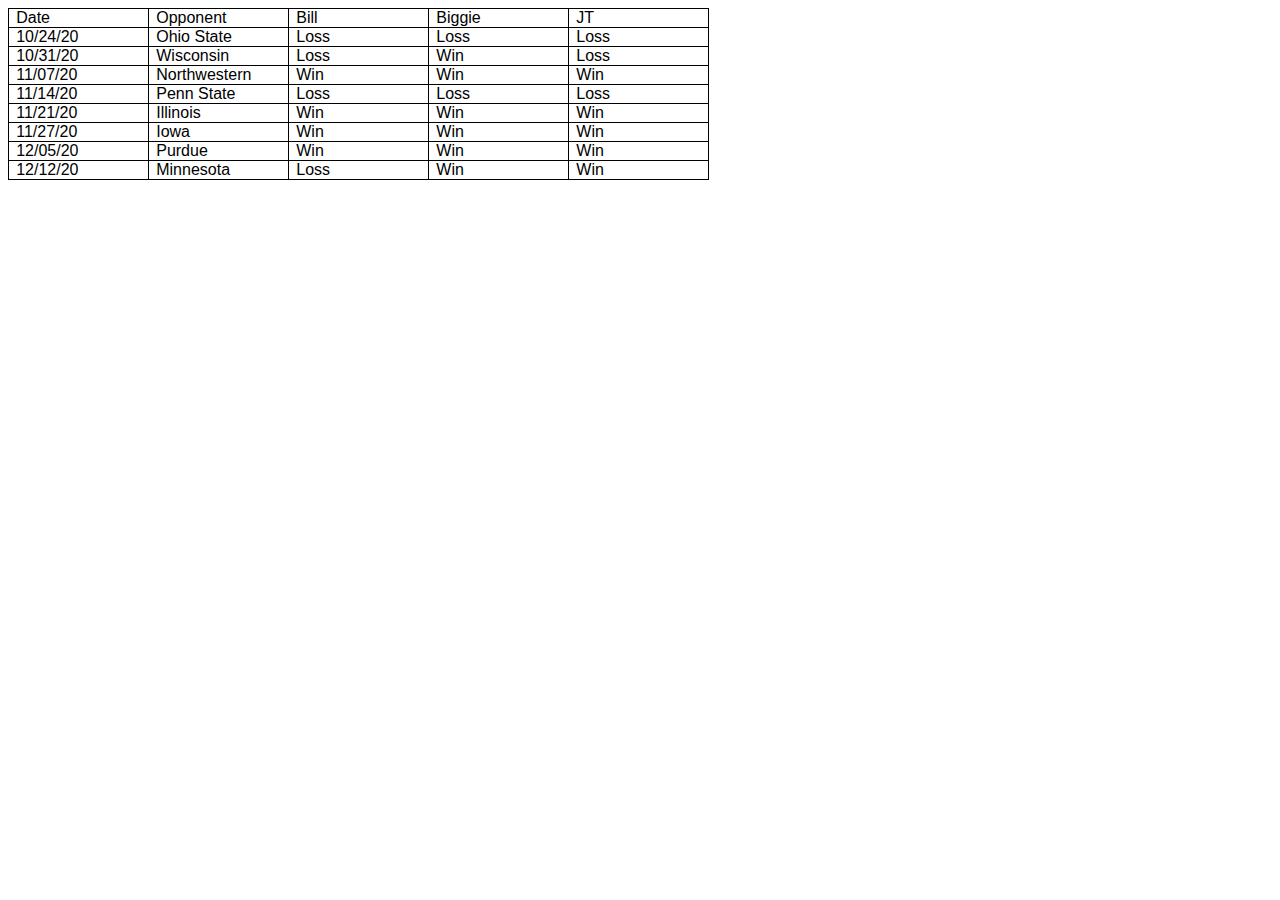
<file: Predictions/schedule.html>
<html xmlns:o="urn:schemas-microsoft-com:office:office"
xmlns:w="urn:schemas-microsoft-com:office:word"
xmlns:m="http://schemas.microsoft.com/office/2004/12/omml"
xmlns="http://www.w3.org/TR/REC-html40">

<head>
<meta http-equiv=Content-Type content="text/html; charset=utf-8">
<meta name=ProgId content=Word.Document>
<meta name=Generator content="Microsoft Word 15">
<meta name=Originator content="Microsoft Word 15">
<link rel=File-List href="schedule.fld/filelist.xml">
<!--[if gte mso 9]><xml>
 <o:DocumentProperties>
  <o:Author>Cronin, John T</o:Author>
  <o:LastAuthor>Cronin, John T</o:LastAuthor>
  <o:Revision>2</o:Revision>
  <o:TotalTime>9</o:TotalTime>
  <o:Created>2020-10-21T20:47:00Z</o:Created>
  <o:LastSaved>2020-10-21T20:47:00Z</o:LastSaved>
  <o:Pages>1</o:Pages>
  <o:Words>43</o:Words>
  <o:Characters>249</o:Characters>
  <o:Lines>2</o:Lines>
  <o:Paragraphs>1</o:Paragraphs>
  <o:CharactersWithSpaces>291</o:CharactersWithSpaces>
  <o:Version>16.00</o:Version>
 </o:DocumentProperties>
 <o:OfficeDocumentSettings>
  <o:AllowPNG/>
 </o:OfficeDocumentSettings>
</xml><![endif]-->
<link rel=themeData href="schedule.fld/themedata.thmx">
<link rel=colorSchemeMapping href="schedule.fld/colorschememapping.xml">
<!--[if gte mso 9]><xml>
 <w:WordDocument>
  <w:SpellingState>Clean</w:SpellingState>
  <w:GrammarState>Clean</w:GrammarState>
  <w:TrackMoves>false</w:TrackMoves>
  <w:TrackFormatting/>
  <w:PunctuationKerning/>
  <w:ValidateAgainstSchemas/>
  <w:SaveIfXMLInvalid>false</w:SaveIfXMLInvalid>
  <w:IgnoreMixedContent>false</w:IgnoreMixedContent>
  <w:AlwaysShowPlaceholderText>false</w:AlwaysShowPlaceholderText>
  <w:DoNotPromoteQF/>
  <w:LidThemeOther>EN-US</w:LidThemeOther>
  <w:LidThemeAsian>X-NONE</w:LidThemeAsian>
  <w:LidThemeComplexScript>X-NONE</w:LidThemeComplexScript>
  <w:Compatibility>
   <w:BreakWrappedTables/>
   <w:SnapToGridInCell/>
   <w:WrapTextWithPunct/>
   <w:UseAsianBreakRules/>
   <w:DontGrowAutofit/>
   <w:SplitPgBreakAndParaMark/>
   <w:EnableOpenTypeKerning/>
   <w:DontFlipMirrorIndents/>
   <w:OverrideTableStyleHps/>
  </w:Compatibility>
  <m:mathPr>
   <m:mathFont m:val="Cambria Math"/>
   <m:brkBin m:val="before"/>
   <m:brkBinSub m:val="&#45;-"/>
   <m:smallFrac m:val="off"/>
   <m:dispDef/>
   <m:lMargin m:val="0"/>
   <m:rMargin m:val="0"/>
   <m:defJc m:val="centerGroup"/>
   <m:wrapIndent m:val="1440"/>
   <m:intLim m:val="subSup"/>
   <m:naryLim m:val="undOvr"/>
  </m:mathPr></w:WordDocument>
</xml><![endif]--><!--[if gte mso 9]><xml>
 <w:LatentStyles DefLockedState="false" DefUnhideWhenUsed="false"
  DefSemiHidden="false" DefQFormat="false" DefPriority="99"
  LatentStyleCount="376">
  <w:LsdException Locked="false" Priority="0" QFormat="true" Name="Normal"/>
  <w:LsdException Locked="false" Priority="9" QFormat="true" Name="heading 1"/>
  <w:LsdException Locked="false" Priority="9" SemiHidden="true"
   UnhideWhenUsed="true" QFormat="true" Name="heading 2"/>
  <w:LsdException Locked="false" Priority="9" SemiHidden="true"
   UnhideWhenUsed="true" QFormat="true" Name="heading 3"/>
  <w:LsdException Locked="false" Priority="9" SemiHidden="true"
   UnhideWhenUsed="true" QFormat="true" Name="heading 4"/>
  <w:LsdException Locked="false" Priority="9" SemiHidden="true"
   UnhideWhenUsed="true" QFormat="true" Name="heading 5"/>
  <w:LsdException Locked="false" Priority="9" SemiHidden="true"
   UnhideWhenUsed="true" QFormat="true" Name="heading 6"/>
  <w:LsdException Locked="false" Priority="9" SemiHidden="true"
   UnhideWhenUsed="true" QFormat="true" Name="heading 7"/>
  <w:LsdException Locked="false" Priority="9" SemiHidden="true"
   UnhideWhenUsed="true" QFormat="true" Name="heading 8"/>
  <w:LsdException Locked="false" Priority="9" SemiHidden="true"
   UnhideWhenUsed="true" QFormat="true" Name="heading 9"/>
  <w:LsdException Locked="false" SemiHidden="true" UnhideWhenUsed="true"
   Name="index 1"/>
  <w:LsdException Locked="false" SemiHidden="true" UnhideWhenUsed="true"
   Name="index 2"/>
  <w:LsdException Locked="false" SemiHidden="true" UnhideWhenUsed="true"
   Name="index 3"/>
  <w:LsdException Locked="false" SemiHidden="true" UnhideWhenUsed="true"
   Name="index 4"/>
  <w:LsdException Locked="false" SemiHidden="true" UnhideWhenUsed="true"
   Name="index 5"/>
  <w:LsdException Locked="false" SemiHidden="true" UnhideWhenUsed="true"
   Name="index 6"/>
  <w:LsdException Locked="false" SemiHidden="true" UnhideWhenUsed="true"
   Name="index 7"/>
  <w:LsdException Locked="false" SemiHidden="true" UnhideWhenUsed="true"
   Name="index 8"/>
  <w:LsdException Locked="false" SemiHidden="true" UnhideWhenUsed="true"
   Name="index 9"/>
  <w:LsdException Locked="false" Priority="39" SemiHidden="true"
   UnhideWhenUsed="true" Name="toc 1"/>
  <w:LsdException Locked="false" Priority="39" SemiHidden="true"
   UnhideWhenUsed="true" Name="toc 2"/>
  <w:LsdException Locked="false" Priority="39" SemiHidden="true"
   UnhideWhenUsed="true" Name="toc 3"/>
  <w:LsdException Locked="false" Priority="39" SemiHidden="true"
   UnhideWhenUsed="true" Name="toc 4"/>
  <w:LsdException Locked="false" Priority="39" SemiHidden="true"
   UnhideWhenUsed="true" Name="toc 5"/>
  <w:LsdException Locked="false" Priority="39" SemiHidden="true"
   UnhideWhenUsed="true" Name="toc 6"/>
  <w:LsdException Locked="false" Priority="39" SemiHidden="true"
   UnhideWhenUsed="true" Name="toc 7"/>
  <w:LsdException Locked="false" Priority="39" SemiHidden="true"
   UnhideWhenUsed="true" Name="toc 8"/>
  <w:LsdException Locked="false" Priority="39" SemiHidden="true"
   UnhideWhenUsed="true" Name="toc 9"/>
  <w:LsdException Locked="false" SemiHidden="true" UnhideWhenUsed="true"
   Name="Normal Indent"/>
  <w:LsdException Locked="false" SemiHidden="true" UnhideWhenUsed="true"
   Name="footnote text"/>
  <w:LsdException Locked="false" SemiHidden="true" UnhideWhenUsed="true"
   Name="annotation text"/>
  <w:LsdException Locked="false" SemiHidden="true" UnhideWhenUsed="true"
   Name="header"/>
  <w:LsdException Locked="false" SemiHidden="true" UnhideWhenUsed="true"
   Name="footer"/>
  <w:LsdException Locked="false" SemiHidden="true" UnhideWhenUsed="true"
   Name="index heading"/>
  <w:LsdException Locked="false" Priority="35" SemiHidden="true"
   UnhideWhenUsed="true" QFormat="true" Name="caption"/>
  <w:LsdException Locked="false" SemiHidden="true" UnhideWhenUsed="true"
   Name="table of figures"/>
  <w:LsdException Locked="false" SemiHidden="true" UnhideWhenUsed="true"
   Name="envelope address"/>
  <w:LsdException Locked="false" SemiHidden="true" UnhideWhenUsed="true"
   Name="envelope return"/>
  <w:LsdException Locked="false" SemiHidden="true" UnhideWhenUsed="true"
   Name="footnote reference"/>
  <w:LsdException Locked="false" SemiHidden="true" UnhideWhenUsed="true"
   Name="annotation reference"/>
  <w:LsdException Locked="false" SemiHidden="true" UnhideWhenUsed="true"
   Name="line number"/>
  <w:LsdException Locked="false" SemiHidden="true" UnhideWhenUsed="true"
   Name="page number"/>
  <w:LsdException Locked="false" SemiHidden="true" UnhideWhenUsed="true"
   Name="endnote reference"/>
  <w:LsdException Locked="false" SemiHidden="true" UnhideWhenUsed="true"
   Name="endnote text"/>
  <w:LsdException Locked="false" SemiHidden="true" UnhideWhenUsed="true"
   Name="table of authorities"/>
  <w:LsdException Locked="false" SemiHidden="true" UnhideWhenUsed="true"
   Name="macro"/>
  <w:LsdException Locked="false" SemiHidden="true" UnhideWhenUsed="true"
   Name="toa heading"/>
  <w:LsdException Locked="false" SemiHidden="true" UnhideWhenUsed="true"
   Name="List"/>
  <w:LsdException Locked="false" SemiHidden="true" UnhideWhenUsed="true"
   Name="List Bullet"/>
  <w:LsdException Locked="false" SemiHidden="true" UnhideWhenUsed="true"
   Name="List Number"/>
  <w:LsdException Locked="false" SemiHidden="true" UnhideWhenUsed="true"
   Name="List 2"/>
  <w:LsdException Locked="false" SemiHidden="true" UnhideWhenUsed="true"
   Name="List 3"/>
  <w:LsdException Locked="false" SemiHidden="true" UnhideWhenUsed="true"
   Name="List 4"/>
  <w:LsdException Locked="false" SemiHidden="true" UnhideWhenUsed="true"
   Name="List 5"/>
  <w:LsdException Locked="false" SemiHidden="true" UnhideWhenUsed="true"
   Name="List Bullet 2"/>
  <w:LsdException Locked="false" SemiHidden="true" UnhideWhenUsed="true"
   Name="List Bullet 3"/>
  <w:LsdException Locked="false" SemiHidden="true" UnhideWhenUsed="true"
   Name="List Bullet 4"/>
  <w:LsdException Locked="false" SemiHidden="true" UnhideWhenUsed="true"
   Name="List Bullet 5"/>
  <w:LsdException Locked="false" SemiHidden="true" UnhideWhenUsed="true"
   Name="List Number 2"/>
  <w:LsdException Locked="false" SemiHidden="true" UnhideWhenUsed="true"
   Name="List Number 3"/>
  <w:LsdException Locked="false" SemiHidden="true" UnhideWhenUsed="true"
   Name="List Number 4"/>
  <w:LsdException Locked="false" SemiHidden="true" UnhideWhenUsed="true"
   Name="List Number 5"/>
  <w:LsdException Locked="false" Priority="10" QFormat="true" Name="Title"/>
  <w:LsdException Locked="false" SemiHidden="true" UnhideWhenUsed="true"
   Name="Closing"/>
  <w:LsdException Locked="false" SemiHidden="true" UnhideWhenUsed="true"
   Name="Signature"/>
  <w:LsdException Locked="false" Priority="1" SemiHidden="true"
   UnhideWhenUsed="true" Name="Default Paragraph Font"/>
  <w:LsdException Locked="false" SemiHidden="true" UnhideWhenUsed="true"
   Name="Body Text"/>
  <w:LsdException Locked="false" SemiHidden="true" UnhideWhenUsed="true"
   Name="Body Text Indent"/>
  <w:LsdException Locked="false" SemiHidden="true" UnhideWhenUsed="true"
   Name="List Continue"/>
  <w:LsdException Locked="false" SemiHidden="true" UnhideWhenUsed="true"
   Name="List Continue 2"/>
  <w:LsdException Locked="false" SemiHidden="true" UnhideWhenUsed="true"
   Name="List Continue 3"/>
  <w:LsdException Locked="false" SemiHidden="true" UnhideWhenUsed="true"
   Name="List Continue 4"/>
  <w:LsdException Locked="false" SemiHidden="true" UnhideWhenUsed="true"
   Name="List Continue 5"/>
  <w:LsdException Locked="false" SemiHidden="true" UnhideWhenUsed="true"
   Name="Message Header"/>
  <w:LsdException Locked="false" Priority="11" QFormat="true" Name="Subtitle"/>
  <w:LsdException Locked="false" SemiHidden="true" UnhideWhenUsed="true"
   Name="Salutation"/>
  <w:LsdException Locked="false" SemiHidden="true" UnhideWhenUsed="true"
   Name="Date"/>
  <w:LsdException Locked="false" SemiHidden="true" UnhideWhenUsed="true"
   Name="Body Text First Indent"/>
  <w:LsdException Locked="false" SemiHidden="true" UnhideWhenUsed="true"
   Name="Body Text First Indent 2"/>
  <w:LsdException Locked="false" SemiHidden="true" UnhideWhenUsed="true"
   Name="Note Heading"/>
  <w:LsdException Locked="false" SemiHidden="true" UnhideWhenUsed="true"
   Name="Body Text 2"/>
  <w:LsdException Locked="false" SemiHidden="true" UnhideWhenUsed="true"
   Name="Body Text 3"/>
  <w:LsdException Locked="false" SemiHidden="true" UnhideWhenUsed="true"
   Name="Body Text Indent 2"/>
  <w:LsdException Locked="false" SemiHidden="true" UnhideWhenUsed="true"
   Name="Body Text Indent 3"/>
  <w:LsdException Locked="false" SemiHidden="true" UnhideWhenUsed="true"
   Name="Block Text"/>
  <w:LsdException Locked="false" SemiHidden="true" UnhideWhenUsed="true"
   Name="Hyperlink"/>
  <w:LsdException Locked="false" SemiHidden="true" UnhideWhenUsed="true"
   Name="FollowedHyperlink"/>
  <w:LsdException Locked="false" Priority="22" QFormat="true" Name="Strong"/>
  <w:LsdException Locked="false" Priority="20" QFormat="true" Name="Emphasis"/>
  <w:LsdException Locked="false" SemiHidden="true" UnhideWhenUsed="true"
   Name="Document Map"/>
  <w:LsdException Locked="false" SemiHidden="true" UnhideWhenUsed="true"
   Name="Plain Text"/>
  <w:LsdException Locked="false" SemiHidden="true" UnhideWhenUsed="true"
   Name="E-mail Signature"/>
  <w:LsdException Locked="false" SemiHidden="true" UnhideWhenUsed="true"
   Name="HTML Top of Form"/>
  <w:LsdException Locked="false" SemiHidden="true" UnhideWhenUsed="true"
   Name="HTML Bottom of Form"/>
  <w:LsdException Locked="false" SemiHidden="true" UnhideWhenUsed="true"
   Name="Normal (Web)"/>
  <w:LsdException Locked="false" SemiHidden="true" UnhideWhenUsed="true"
   Name="HTML Acronym"/>
  <w:LsdException Locked="false" SemiHidden="true" UnhideWhenUsed="true"
   Name="HTML Address"/>
  <w:LsdException Locked="false" SemiHidden="true" UnhideWhenUsed="true"
   Name="HTML Cite"/>
  <w:LsdException Locked="false" SemiHidden="true" UnhideWhenUsed="true"
   Name="HTML Code"/>
  <w:LsdException Locked="false" SemiHidden="true" UnhideWhenUsed="true"
   Name="HTML Definition"/>
  <w:LsdException Locked="false" SemiHidden="true" UnhideWhenUsed="true"
   Name="HTML Keyboard"/>
  <w:LsdException Locked="false" SemiHidden="true" UnhideWhenUsed="true"
   Name="HTML Preformatted"/>
  <w:LsdException Locked="false" SemiHidden="true" UnhideWhenUsed="true"
   Name="HTML Sample"/>
  <w:LsdException Locked="false" SemiHidden="true" UnhideWhenUsed="true"
   Name="HTML Typewriter"/>
  <w:LsdException Locked="false" SemiHidden="true" UnhideWhenUsed="true"
   Name="HTML Variable"/>
  <w:LsdException Locked="false" SemiHidden="true" UnhideWhenUsed="true"
   Name="Normal Table"/>
  <w:LsdException Locked="false" SemiHidden="true" UnhideWhenUsed="true"
   Name="annotation subject"/>
  <w:LsdException Locked="false" SemiHidden="true" UnhideWhenUsed="true"
   Name="No List"/>
  <w:LsdException Locked="false" SemiHidden="true" UnhideWhenUsed="true"
   Name="Outline List 1"/>
  <w:LsdException Locked="false" SemiHidden="true" UnhideWhenUsed="true"
   Name="Outline List 2"/>
  <w:LsdException Locked="false" SemiHidden="true" UnhideWhenUsed="true"
   Name="Outline List 3"/>
  <w:LsdException Locked="false" SemiHidden="true" UnhideWhenUsed="true"
   Name="Table Simple 1"/>
  <w:LsdException Locked="false" SemiHidden="true" UnhideWhenUsed="true"
   Name="Table Simple 2"/>
  <w:LsdException Locked="false" SemiHidden="true" UnhideWhenUsed="true"
   Name="Table Simple 3"/>
  <w:LsdException Locked="false" SemiHidden="true" UnhideWhenUsed="true"
   Name="Table Classic 1"/>
  <w:LsdException Locked="false" SemiHidden="true" UnhideWhenUsed="true"
   Name="Table Classic 2"/>
  <w:LsdException Locked="false" SemiHidden="true" UnhideWhenUsed="true"
   Name="Table Classic 3"/>
  <w:LsdException Locked="false" SemiHidden="true" UnhideWhenUsed="true"
   Name="Table Classic 4"/>
  <w:LsdException Locked="false" SemiHidden="true" UnhideWhenUsed="true"
   Name="Table Colorful 1"/>
  <w:LsdException Locked="false" SemiHidden="true" UnhideWhenUsed="true"
   Name="Table Colorful 2"/>
  <w:LsdException Locked="false" SemiHidden="true" UnhideWhenUsed="true"
   Name="Table Colorful 3"/>
  <w:LsdException Locked="false" SemiHidden="true" UnhideWhenUsed="true"
   Name="Table Columns 1"/>
  <w:LsdException Locked="false" SemiHidden="true" UnhideWhenUsed="true"
   Name="Table Columns 2"/>
  <w:LsdException Locked="false" SemiHidden="true" UnhideWhenUsed="true"
   Name="Table Columns 3"/>
  <w:LsdException Locked="false" SemiHidden="true" UnhideWhenUsed="true"
   Name="Table Columns 4"/>
  <w:LsdException Locked="false" SemiHidden="true" UnhideWhenUsed="true"
   Name="Table Columns 5"/>
  <w:LsdException Locked="false" SemiHidden="true" UnhideWhenUsed="true"
   Name="Table Grid 1"/>
  <w:LsdException Locked="false" SemiHidden="true" UnhideWhenUsed="true"
   Name="Table Grid 2"/>
  <w:LsdException Locked="false" SemiHidden="true" UnhideWhenUsed="true"
   Name="Table Grid 3"/>
  <w:LsdException Locked="false" SemiHidden="true" UnhideWhenUsed="true"
   Name="Table Grid 4"/>
  <w:LsdException Locked="false" SemiHidden="true" UnhideWhenUsed="true"
   Name="Table Grid 5"/>
  <w:LsdException Locked="false" SemiHidden="true" UnhideWhenUsed="true"
   Name="Table Grid 6"/>
  <w:LsdException Locked="false" SemiHidden="true" UnhideWhenUsed="true"
   Name="Table Grid 7"/>
  <w:LsdException Locked="false" SemiHidden="true" UnhideWhenUsed="true"
   Name="Table Grid 8"/>
  <w:LsdException Locked="false" SemiHidden="true" UnhideWhenUsed="true"
   Name="Table List 1"/>
  <w:LsdException Locked="false" SemiHidden="true" UnhideWhenUsed="true"
   Name="Table List 2"/>
  <w:LsdException Locked="false" SemiHidden="true" UnhideWhenUsed="true"
   Name="Table List 3"/>
  <w:LsdException Locked="false" SemiHidden="true" UnhideWhenUsed="true"
   Name="Table List 4"/>
  <w:LsdException Locked="false" SemiHidden="true" UnhideWhenUsed="true"
   Name="Table List 5"/>
  <w:LsdException Locked="false" SemiHidden="true" UnhideWhenUsed="true"
   Name="Table List 6"/>
  <w:LsdException Locked="false" SemiHidden="true" UnhideWhenUsed="true"
   Name="Table List 7"/>
  <w:LsdException Locked="false" SemiHidden="true" UnhideWhenUsed="true"
   Name="Table List 8"/>
  <w:LsdException Locked="false" SemiHidden="true" UnhideWhenUsed="true"
   Name="Table 3D effects 1"/>
  <w:LsdException Locked="false" SemiHidden="true" UnhideWhenUsed="true"
   Name="Table 3D effects 2"/>
  <w:LsdException Locked="false" SemiHidden="true" UnhideWhenUsed="true"
   Name="Table 3D effects 3"/>
  <w:LsdException Locked="false" SemiHidden="true" UnhideWhenUsed="true"
   Name="Table Contemporary"/>
  <w:LsdException Locked="false" SemiHidden="true" UnhideWhenUsed="true"
   Name="Table Elegant"/>
  <w:LsdException Locked="false" SemiHidden="true" UnhideWhenUsed="true"
   Name="Table Professional"/>
  <w:LsdException Locked="false" SemiHidden="true" UnhideWhenUsed="true"
   Name="Table Subtle 1"/>
  <w:LsdException Locked="false" SemiHidden="true" UnhideWhenUsed="true"
   Name="Table Subtle 2"/>
  <w:LsdException Locked="false" SemiHidden="true" UnhideWhenUsed="true"
   Name="Table Web 1"/>
  <w:LsdException Locked="false" SemiHidden="true" UnhideWhenUsed="true"
   Name="Table Web 2"/>
  <w:LsdException Locked="false" SemiHidden="true" UnhideWhenUsed="true"
   Name="Table Web 3"/>
  <w:LsdException Locked="false" SemiHidden="true" UnhideWhenUsed="true"
   Name="Balloon Text"/>
  <w:LsdException Locked="false" Priority="39" Name="Table Grid"/>
  <w:LsdException Locked="false" SemiHidden="true" UnhideWhenUsed="true"
   Name="Table Theme"/>
  <w:LsdException Locked="false" SemiHidden="true" Name="Placeholder Text"/>
  <w:LsdException Locked="false" Priority="1" QFormat="true" Name="No Spacing"/>
  <w:LsdException Locked="false" Priority="60" Name="Light Shading"/>
  <w:LsdException Locked="false" Priority="61" Name="Light List"/>
  <w:LsdException Locked="false" Priority="62" Name="Light Grid"/>
  <w:LsdException Locked="false" Priority="63" Name="Medium Shading 1"/>
  <w:LsdException Locked="false" Priority="64" Name="Medium Shading 2"/>
  <w:LsdException Locked="false" Priority="65" Name="Medium List 1"/>
  <w:LsdException Locked="false" Priority="66" Name="Medium List 2"/>
  <w:LsdException Locked="false" Priority="67" Name="Medium Grid 1"/>
  <w:LsdException Locked="false" Priority="68" Name="Medium Grid 2"/>
  <w:LsdException Locked="false" Priority="69" Name="Medium Grid 3"/>
  <w:LsdException Locked="false" Priority="70" Name="Dark List"/>
  <w:LsdException Locked="false" Priority="71" Name="Colorful Shading"/>
  <w:LsdException Locked="false" Priority="72" Name="Colorful List"/>
  <w:LsdException Locked="false" Priority="73" Name="Colorful Grid"/>
  <w:LsdException Locked="false" Priority="60" Name="Light Shading Accent 1"/>
  <w:LsdException Locked="false" Priority="61" Name="Light List Accent 1"/>
  <w:LsdException Locked="false" Priority="62" Name="Light Grid Accent 1"/>
  <w:LsdException Locked="false" Priority="63" Name="Medium Shading 1 Accent 1"/>
  <w:LsdException Locked="false" Priority="64" Name="Medium Shading 2 Accent 1"/>
  <w:LsdException Locked="false" Priority="65" Name="Medium List 1 Accent 1"/>
  <w:LsdException Locked="false" SemiHidden="true" Name="Revision"/>
  <w:LsdException Locked="false" Priority="34" QFormat="true"
   Name="List Paragraph"/>
  <w:LsdException Locked="false" Priority="29" QFormat="true" Name="Quote"/>
  <w:LsdException Locked="false" Priority="30" QFormat="true"
   Name="Intense Quote"/>
  <w:LsdException Locked="false" Priority="66" Name="Medium List 2 Accent 1"/>
  <w:LsdException Locked="false" Priority="67" Name="Medium Grid 1 Accent 1"/>
  <w:LsdException Locked="false" Priority="68" Name="Medium Grid 2 Accent 1"/>
  <w:LsdException Locked="false" Priority="69" Name="Medium Grid 3 Accent 1"/>
  <w:LsdException Locked="false" Priority="70" Name="Dark List Accent 1"/>
  <w:LsdException Locked="false" Priority="71" Name="Colorful Shading Accent 1"/>
  <w:LsdException Locked="false" Priority="72" Name="Colorful List Accent 1"/>
  <w:LsdException Locked="false" Priority="73" Name="Colorful Grid Accent 1"/>
  <w:LsdException Locked="false" Priority="60" Name="Light Shading Accent 2"/>
  <w:LsdException Locked="false" Priority="61" Name="Light List Accent 2"/>
  <w:LsdException Locked="false" Priority="62" Name="Light Grid Accent 2"/>
  <w:LsdException Locked="false" Priority="63" Name="Medium Shading 1 Accent 2"/>
  <w:LsdException Locked="false" Priority="64" Name="Medium Shading 2 Accent 2"/>
  <w:LsdException Locked="false" Priority="65" Name="Medium List 1 Accent 2"/>
  <w:LsdException Locked="false" Priority="66" Name="Medium List 2 Accent 2"/>
  <w:LsdException Locked="false" Priority="67" Name="Medium Grid 1 Accent 2"/>
  <w:LsdException Locked="false" Priority="68" Name="Medium Grid 2 Accent 2"/>
  <w:LsdException Locked="false" Priority="69" Name="Medium Grid 3 Accent 2"/>
  <w:LsdException Locked="false" Priority="70" Name="Dark List Accent 2"/>
  <w:LsdException Locked="false" Priority="71" Name="Colorful Shading Accent 2"/>
  <w:LsdException Locked="false" Priority="72" Name="Colorful List Accent 2"/>
  <w:LsdException Locked="false" Priority="73" Name="Colorful Grid Accent 2"/>
  <w:LsdException Locked="false" Priority="60" Name="Light Shading Accent 3"/>
  <w:LsdException Locked="false" Priority="61" Name="Light List Accent 3"/>
  <w:LsdException Locked="false" Priority="62" Name="Light Grid Accent 3"/>
  <w:LsdException Locked="false" Priority="63" Name="Medium Shading 1 Accent 3"/>
  <w:LsdException Locked="false" Priority="64" Name="Medium Shading 2 Accent 3"/>
  <w:LsdException Locked="false" Priority="65" Name="Medium List 1 Accent 3"/>
  <w:LsdException Locked="false" Priority="66" Name="Medium List 2 Accent 3"/>
  <w:LsdException Locked="false" Priority="67" Name="Medium Grid 1 Accent 3"/>
  <w:LsdException Locked="false" Priority="68" Name="Medium Grid 2 Accent 3"/>
  <w:LsdException Locked="false" Priority="69" Name="Medium Grid 3 Accent 3"/>
  <w:LsdException Locked="false" Priority="70" Name="Dark List Accent 3"/>
  <w:LsdException Locked="false" Priority="71" Name="Colorful Shading Accent 3"/>
  <w:LsdException Locked="false" Priority="72" Name="Colorful List Accent 3"/>
  <w:LsdException Locked="false" Priority="73" Name="Colorful Grid Accent 3"/>
  <w:LsdException Locked="false" Priority="60" Name="Light Shading Accent 4"/>
  <w:LsdException Locked="false" Priority="61" Name="Light List Accent 4"/>
  <w:LsdException Locked="false" Priority="62" Name="Light Grid Accent 4"/>
  <w:LsdException Locked="false" Priority="63" Name="Medium Shading 1 Accent 4"/>
  <w:LsdException Locked="false" Priority="64" Name="Medium Shading 2 Accent 4"/>
  <w:LsdException Locked="false" Priority="65" Name="Medium List 1 Accent 4"/>
  <w:LsdException Locked="false" Priority="66" Name="Medium List 2 Accent 4"/>
  <w:LsdException Locked="false" Priority="67" Name="Medium Grid 1 Accent 4"/>
  <w:LsdException Locked="false" Priority="68" Name="Medium Grid 2 Accent 4"/>
  <w:LsdException Locked="false" Priority="69" Name="Medium Grid 3 Accent 4"/>
  <w:LsdException Locked="false" Priority="70" Name="Dark List Accent 4"/>
  <w:LsdException Locked="false" Priority="71" Name="Colorful Shading Accent 4"/>
  <w:LsdException Locked="false" Priority="72" Name="Colorful List Accent 4"/>
  <w:LsdException Locked="false" Priority="73" Name="Colorful Grid Accent 4"/>
  <w:LsdException Locked="false" Priority="60" Name="Light Shading Accent 5"/>
  <w:LsdException Locked="false" Priority="61" Name="Light List Accent 5"/>
  <w:LsdException Locked="false" Priority="62" Name="Light Grid Accent 5"/>
  <w:LsdException Locked="false" Priority="63" Name="Medium Shading 1 Accent 5"/>
  <w:LsdException Locked="false" Priority="64" Name="Medium Shading 2 Accent 5"/>
  <w:LsdException Locked="false" Priority="65" Name="Medium List 1 Accent 5"/>
  <w:LsdException Locked="false" Priority="66" Name="Medium List 2 Accent 5"/>
  <w:LsdException Locked="false" Priority="67" Name="Medium Grid 1 Accent 5"/>
  <w:LsdException Locked="false" Priority="68" Name="Medium Grid 2 Accent 5"/>
  <w:LsdException Locked="false" Priority="69" Name="Medium Grid 3 Accent 5"/>
  <w:LsdException Locked="false" Priority="70" Name="Dark List Accent 5"/>
  <w:LsdException Locked="false" Priority="71" Name="Colorful Shading Accent 5"/>
  <w:LsdException Locked="false" Priority="72" Name="Colorful List Accent 5"/>
  <w:LsdException Locked="false" Priority="73" Name="Colorful Grid Accent 5"/>
  <w:LsdException Locked="false" Priority="60" Name="Light Shading Accent 6"/>
  <w:LsdException Locked="false" Priority="61" Name="Light List Accent 6"/>
  <w:LsdException Locked="false" Priority="62" Name="Light Grid Accent 6"/>
  <w:LsdException Locked="false" Priority="63" Name="Medium Shading 1 Accent 6"/>
  <w:LsdException Locked="false" Priority="64" Name="Medium Shading 2 Accent 6"/>
  <w:LsdException Locked="false" Priority="65" Name="Medium List 1 Accent 6"/>
  <w:LsdException Locked="false" Priority="66" Name="Medium List 2 Accent 6"/>
  <w:LsdException Locked="false" Priority="67" Name="Medium Grid 1 Accent 6"/>
  <w:LsdException Locked="false" Priority="68" Name="Medium Grid 2 Accent 6"/>
  <w:LsdException Locked="false" Priority="69" Name="Medium Grid 3 Accent 6"/>
  <w:LsdException Locked="false" Priority="70" Name="Dark List Accent 6"/>
  <w:LsdException Locked="false" Priority="71" Name="Colorful Shading Accent 6"/>
  <w:LsdException Locked="false" Priority="72" Name="Colorful List Accent 6"/>
  <w:LsdException Locked="false" Priority="73" Name="Colorful Grid Accent 6"/>
  <w:LsdException Locked="false" Priority="19" QFormat="true"
   Name="Subtle Emphasis"/>
  <w:LsdException Locked="false" Priority="21" QFormat="true"
   Name="Intense Emphasis"/>
  <w:LsdException Locked="false" Priority="31" QFormat="true"
   Name="Subtle Reference"/>
  <w:LsdException Locked="false" Priority="32" QFormat="true"
   Name="Intense Reference"/>
  <w:LsdException Locked="false" Priority="33" QFormat="true" Name="Book Title"/>
  <w:LsdException Locked="false" Priority="37" SemiHidden="true"
   UnhideWhenUsed="true" Name="Bibliography"/>
  <w:LsdException Locked="false" Priority="39" SemiHidden="true"
   UnhideWhenUsed="true" QFormat="true" Name="TOC Heading"/>
  <w:LsdException Locked="false" Priority="41" Name="Plain Table 1"/>
  <w:LsdException Locked="false" Priority="42" Name="Plain Table 2"/>
  <w:LsdException Locked="false" Priority="43" Name="Plain Table 3"/>
  <w:LsdException Locked="false" Priority="44" Name="Plain Table 4"/>
  <w:LsdException Locked="false" Priority="45" Name="Plain Table 5"/>
  <w:LsdException Locked="false" Priority="40" Name="Grid Table Light"/>
  <w:LsdException Locked="false" Priority="46" Name="Grid Table 1 Light"/>
  <w:LsdException Locked="false" Priority="47" Name="Grid Table 2"/>
  <w:LsdException Locked="false" Priority="48" Name="Grid Table 3"/>
  <w:LsdException Locked="false" Priority="49" Name="Grid Table 4"/>
  <w:LsdException Locked="false" Priority="50" Name="Grid Table 5 Dark"/>
  <w:LsdException Locked="false" Priority="51" Name="Grid Table 6 Colorful"/>
  <w:LsdException Locked="false" Priority="52" Name="Grid Table 7 Colorful"/>
  <w:LsdException Locked="false" Priority="46"
   Name="Grid Table 1 Light Accent 1"/>
  <w:LsdException Locked="false" Priority="47" Name="Grid Table 2 Accent 1"/>
  <w:LsdException Locked="false" Priority="48" Name="Grid Table 3 Accent 1"/>
  <w:LsdException Locked="false" Priority="49" Name="Grid Table 4 Accent 1"/>
  <w:LsdException Locked="false" Priority="50" Name="Grid Table 5 Dark Accent 1"/>
  <w:LsdException Locked="false" Priority="51"
   Name="Grid Table 6 Colorful Accent 1"/>
  <w:LsdException Locked="false" Priority="52"
   Name="Grid Table 7 Colorful Accent 1"/>
  <w:LsdException Locked="false" Priority="46"
   Name="Grid Table 1 Light Accent 2"/>
  <w:LsdException Locked="false" Priority="47" Name="Grid Table 2 Accent 2"/>
  <w:LsdException Locked="false" Priority="48" Name="Grid Table 3 Accent 2"/>
  <w:LsdException Locked="false" Priority="49" Name="Grid Table 4 Accent 2"/>
  <w:LsdException Locked="false" Priority="50" Name="Grid Table 5 Dark Accent 2"/>
  <w:LsdException Locked="false" Priority="51"
   Name="Grid Table 6 Colorful Accent 2"/>
  <w:LsdException Locked="false" Priority="52"
   Name="Grid Table 7 Colorful Accent 2"/>
  <w:LsdException Locked="false" Priority="46"
   Name="Grid Table 1 Light Accent 3"/>
  <w:LsdException Locked="false" Priority="47" Name="Grid Table 2 Accent 3"/>
  <w:LsdException Locked="false" Priority="48" Name="Grid Table 3 Accent 3"/>
  <w:LsdException Locked="false" Priority="49" Name="Grid Table 4 Accent 3"/>
  <w:LsdException Locked="false" Priority="50" Name="Grid Table 5 Dark Accent 3"/>
  <w:LsdException Locked="false" Priority="51"
   Name="Grid Table 6 Colorful Accent 3"/>
  <w:LsdException Locked="false" Priority="52"
   Name="Grid Table 7 Colorful Accent 3"/>
  <w:LsdException Locked="false" Priority="46"
   Name="Grid Table 1 Light Accent 4"/>
  <w:LsdException Locked="false" Priority="47" Name="Grid Table 2 Accent 4"/>
  <w:LsdException Locked="false" Priority="48" Name="Grid Table 3 Accent 4"/>
  <w:LsdException Locked="false" Priority="49" Name="Grid Table 4 Accent 4"/>
  <w:LsdException Locked="false" Priority="50" Name="Grid Table 5 Dark Accent 4"/>
  <w:LsdException Locked="false" Priority="51"
   Name="Grid Table 6 Colorful Accent 4"/>
  <w:LsdException Locked="false" Priority="52"
   Name="Grid Table 7 Colorful Accent 4"/>
  <w:LsdException Locked="false" Priority="46"
   Name="Grid Table 1 Light Accent 5"/>
  <w:LsdException Locked="false" Priority="47" Name="Grid Table 2 Accent 5"/>
  <w:LsdException Locked="false" Priority="48" Name="Grid Table 3 Accent 5"/>
  <w:LsdException Locked="false" Priority="49" Name="Grid Table 4 Accent 5"/>
  <w:LsdException Locked="false" Priority="50" Name="Grid Table 5 Dark Accent 5"/>
  <w:LsdException Locked="false" Priority="51"
   Name="Grid Table 6 Colorful Accent 5"/>
  <w:LsdException Locked="false" Priority="52"
   Name="Grid Table 7 Colorful Accent 5"/>
  <w:LsdException Locked="false" Priority="46"
   Name="Grid Table 1 Light Accent 6"/>
  <w:LsdException Locked="false" Priority="47" Name="Grid Table 2 Accent 6"/>
  <w:LsdException Locked="false" Priority="48" Name="Grid Table 3 Accent 6"/>
  <w:LsdException Locked="false" Priority="49" Name="Grid Table 4 Accent 6"/>
  <w:LsdException Locked="false" Priority="50" Name="Grid Table 5 Dark Accent 6"/>
  <w:LsdException Locked="false" Priority="51"
   Name="Grid Table 6 Colorful Accent 6"/>
  <w:LsdException Locked="false" Priority="52"
   Name="Grid Table 7 Colorful Accent 6"/>
  <w:LsdException Locked="false" Priority="46" Name="List Table 1 Light"/>
  <w:LsdException Locked="false" Priority="47" Name="List Table 2"/>
  <w:LsdException Locked="false" Priority="48" Name="List Table 3"/>
  <w:LsdException Locked="false" Priority="49" Name="List Table 4"/>
  <w:LsdException Locked="false" Priority="50" Name="List Table 5 Dark"/>
  <w:LsdException Locked="false" Priority="51" Name="List Table 6 Colorful"/>
  <w:LsdException Locked="false" Priority="52" Name="List Table 7 Colorful"/>
  <w:LsdException Locked="false" Priority="46"
   Name="List Table 1 Light Accent 1"/>
  <w:LsdException Locked="false" Priority="47" Name="List Table 2 Accent 1"/>
  <w:LsdException Locked="false" Priority="48" Name="List Table 3 Accent 1"/>
  <w:LsdException Locked="false" Priority="49" Name="List Table 4 Accent 1"/>
  <w:LsdException Locked="false" Priority="50" Name="List Table 5 Dark Accent 1"/>
  <w:LsdException Locked="false" Priority="51"
   Name="List Table 6 Colorful Accent 1"/>
  <w:LsdException Locked="false" Priority="52"
   Name="List Table 7 Colorful Accent 1"/>
  <w:LsdException Locked="false" Priority="46"
   Name="List Table 1 Light Accent 2"/>
  <w:LsdException Locked="false" Priority="47" Name="List Table 2 Accent 2"/>
  <w:LsdException Locked="false" Priority="48" Name="List Table 3 Accent 2"/>
  <w:LsdException Locked="false" Priority="49" Name="List Table 4 Accent 2"/>
  <w:LsdException Locked="false" Priority="50" Name="List Table 5 Dark Accent 2"/>
  <w:LsdException Locked="false" Priority="51"
   Name="List Table 6 Colorful Accent 2"/>
  <w:LsdException Locked="false" Priority="52"
   Name="List Table 7 Colorful Accent 2"/>
  <w:LsdException Locked="false" Priority="46"
   Name="List Table 1 Light Accent 3"/>
  <w:LsdException Locked="false" Priority="47" Name="List Table 2 Accent 3"/>
  <w:LsdException Locked="false" Priority="48" Name="List Table 3 Accent 3"/>
  <w:LsdException Locked="false" Priority="49" Name="List Table 4 Accent 3"/>
  <w:LsdException Locked="false" Priority="50" Name="List Table 5 Dark Accent 3"/>
  <w:LsdException Locked="false" Priority="51"
   Name="List Table 6 Colorful Accent 3"/>
  <w:LsdException Locked="false" Priority="52"
   Name="List Table 7 Colorful Accent 3"/>
  <w:LsdException Locked="false" Priority="46"
   Name="List Table 1 Light Accent 4"/>
  <w:LsdException Locked="false" Priority="47" Name="List Table 2 Accent 4"/>
  <w:LsdException Locked="false" Priority="48" Name="List Table 3 Accent 4"/>
  <w:LsdException Locked="false" Priority="49" Name="List Table 4 Accent 4"/>
  <w:LsdException Locked="false" Priority="50" Name="List Table 5 Dark Accent 4"/>
  <w:LsdException Locked="false" Priority="51"
   Name="List Table 6 Colorful Accent 4"/>
  <w:LsdException Locked="false" Priority="52"
   Name="List Table 7 Colorful Accent 4"/>
  <w:LsdException Locked="false" Priority="46"
   Name="List Table 1 Light Accent 5"/>
  <w:LsdException Locked="false" Priority="47" Name="List Table 2 Accent 5"/>
  <w:LsdException Locked="false" Priority="48" Name="List Table 3 Accent 5"/>
  <w:LsdException Locked="false" Priority="49" Name="List Table 4 Accent 5"/>
  <w:LsdException Locked="false" Priority="50" Name="List Table 5 Dark Accent 5"/>
  <w:LsdException Locked="false" Priority="51"
   Name="List Table 6 Colorful Accent 5"/>
  <w:LsdException Locked="false" Priority="52"
   Name="List Table 7 Colorful Accent 5"/>
  <w:LsdException Locked="false" Priority="46"
   Name="List Table 1 Light Accent 6"/>
  <w:LsdException Locked="false" Priority="47" Name="List Table 2 Accent 6"/>
  <w:LsdException Locked="false" Priority="48" Name="List Table 3 Accent 6"/>
  <w:LsdException Locked="false" Priority="49" Name="List Table 4 Accent 6"/>
  <w:LsdException Locked="false" Priority="50" Name="List Table 5 Dark Accent 6"/>
  <w:LsdException Locked="false" Priority="51"
   Name="List Table 6 Colorful Accent 6"/>
  <w:LsdException Locked="false" Priority="52"
   Name="List Table 7 Colorful Accent 6"/>
  <w:LsdException Locked="false" SemiHidden="true" UnhideWhenUsed="true"
   Name="Mention"/>
  <w:LsdException Locked="false" SemiHidden="true" UnhideWhenUsed="true"
   Name="Smart Hyperlink"/>
  <w:LsdException Locked="false" SemiHidden="true" UnhideWhenUsed="true"
   Name="Hashtag"/>
  <w:LsdException Locked="false" SemiHidden="true" UnhideWhenUsed="true"
   Name="Unresolved Mention"/>
  <w:LsdException Locked="false" SemiHidden="true" UnhideWhenUsed="true"
   Name="Smart Link"/>
 </w:LatentStyles>
</xml><![endif]-->
<style>
<!--
 /* Font Definitions */
 @font-face
	{font-family:"Cambria Math";
	panose-1:2 4 5 3 5 4 6 3 2 4;
	mso-font-charset:0;
	mso-generic-font-family:roman;
	mso-font-pitch:variable;
	mso-font-signature:-536870145 1107305727 0 0 415 0;}
@font-face
	{font-family:Calibri;
	panose-1:2 15 5 2 2 2 4 3 2 4;
	mso-font-charset:0;
	mso-generic-font-family:swiss;
	mso-font-pitch:variable;
	mso-font-signature:-469750017 -1073732485 9 0 511 0;}
 /* Style Definitions */
 p.MsoNormal, li.MsoNormal, div.MsoNormal
	{mso-style-unhide:no;
	mso-style-qformat:yes;
	mso-style-parent:"";
	margin:0in;
	mso-pagination:widow-orphan;
	font-size:12.0pt;
	font-family:"Calibri",sans-serif;
	mso-ascii-font-family:Calibri;
	mso-ascii-theme-font:minor-latin;
	mso-fareast-font-family:Calibri;
	mso-fareast-theme-font:minor-latin;
	mso-hansi-font-family:Calibri;
	mso-hansi-theme-font:minor-latin;
	mso-bidi-font-family:"Times New Roman";
	mso-bidi-theme-font:minor-bidi;}
.MsoChpDefault
	{mso-style-type:export-only;
	mso-default-props:yes;
	font-family:"Calibri",sans-serif;
	mso-ascii-font-family:Calibri;
	mso-ascii-theme-font:minor-latin;
	mso-fareast-font-family:Calibri;
	mso-fareast-theme-font:minor-latin;
	mso-hansi-font-family:Calibri;
	mso-hansi-theme-font:minor-latin;
	mso-bidi-font-family:"Times New Roman";
	mso-bidi-theme-font:minor-bidi;}
@page WordSection1
	{size:8.5in 11.0in;
	margin:1.0in 1.0in 1.0in 1.0in;
	mso-header-margin:.5in;
	mso-footer-margin:.5in;
	mso-paper-source:0;}
div.WordSection1
	{page:WordSection1;}
-->
</style>
<!--[if gte mso 10]>
<style>
 /* Style Definitions */
 table.MsoNormalTable
	{mso-style-name:"Table Normal";
	mso-tstyle-rowband-size:0;
	mso-tstyle-colband-size:0;
	mso-style-noshow:yes;
	mso-style-priority:99;
	mso-style-parent:"";
	mso-padding-alt:0in 5.4pt 0in 5.4pt;
	mso-para-margin:0in;
	mso-pagination:widow-orphan;
	font-size:12.0pt;
	font-family:"Calibri",sans-serif;
	mso-ascii-font-family:Calibri;
	mso-ascii-theme-font:minor-latin;
	mso-hansi-font-family:Calibri;
	mso-hansi-theme-font:minor-latin;
	mso-bidi-font-family:"Times New Roman";
	mso-bidi-theme-font:minor-bidi;}
table.MsoTableGrid
	{mso-style-name:"Table Grid";
	mso-tstyle-rowband-size:0;
	mso-tstyle-colband-size:0;
	mso-style-priority:39;
	mso-style-unhide:no;
	border:solid windowtext 1.0pt;
	mso-border-alt:solid windowtext .5pt;
	mso-padding-alt:0in 5.4pt 0in 5.4pt;
	mso-border-insideh:.5pt solid windowtext;
	mso-border-insidev:.5pt solid windowtext;
	mso-para-margin:0in;
	mso-pagination:widow-orphan;
	font-size:12.0pt;
	font-family:"Calibri",sans-serif;
	mso-ascii-font-family:Calibri;
	mso-ascii-theme-font:minor-latin;
	mso-hansi-font-family:Calibri;
	mso-hansi-theme-font:minor-latin;
	mso-bidi-font-family:"Times New Roman";
	mso-bidi-theme-font:minor-bidi;}
</style>
<![endif]-->
</head>

<body lang=EN-US style='tab-interval:.5in'>

<div class=WordSection1>

<table class=MsoTableGrid border=1 cellspacing=0 cellpadding=0
 style='border-collapse:collapse;border:none;mso-border-alt:solid windowtext .5pt;
 mso-yfti-tbllook:1184;mso-padding-alt:0in 5.4pt 0in 5.4pt'>
 <tr style='mso-yfti-irow:0;mso-yfti-firstrow:yes'>
  <td width=125 valign=top style='width:93.5pt;border:solid windowtext 1.0pt;
  mso-border-alt:solid windowtext .5pt;padding:0in 5.4pt 0in 5.4pt'>
  <p class=MsoNormal>Date</p>
  </td>
  <td width=125 valign=top style='width:93.5pt;border:solid windowtext 1.0pt;
  border-left:none;mso-border-left-alt:solid windowtext .5pt;mso-border-alt:
  solid windowtext .5pt;padding:0in 5.4pt 0in 5.4pt'>
  <p class=MsoNormal>Opponent</p>
  </td>
  <td width=125 valign=top style='width:93.5pt;border:solid windowtext 1.0pt;
  border-left:none;mso-border-left-alt:solid windowtext .5pt;mso-border-alt:
  solid windowtext .5pt;padding:0in 5.4pt 0in 5.4pt'>
  <p class=MsoNormal>Bill</p>
  </td>
  <td width=125 valign=top style='width:93.5pt;border:solid windowtext 1.0pt;
  border-left:none;mso-border-left-alt:solid windowtext .5pt;mso-border-alt:
  solid windowtext .5pt;padding:0in 5.4pt 0in 5.4pt'>
  <p class=MsoNormal>Biggie</p>
  </td>
  <td width=125 valign=top style='width:93.5pt;border:solid windowtext 1.0pt;
  border-left:none;mso-border-left-alt:solid windowtext .5pt;mso-border-alt:
  solid windowtext .5pt;padding:0in 5.4pt 0in 5.4pt'>
  <p class=MsoNormal>JT</p>
  </td>
 </tr>
 <tr style='mso-yfti-irow:1'>
  <td width=125 valign=top style='width:93.5pt;border:solid windowtext 1.0pt;
  border-top:none;mso-border-top-alt:solid windowtext .5pt;mso-border-alt:solid windowtext .5pt;
  padding:0in 5.4pt 0in 5.4pt'>
  <p class=MsoNormal>10/24/20</p>
  </td>
  <td width=125 valign=top style='width:93.5pt;border-top:none;border-left:
  none;border-bottom:solid windowtext 1.0pt;border-right:solid windowtext 1.0pt;
  mso-border-top-alt:solid windowtext .5pt;mso-border-left-alt:solid windowtext .5pt;
  mso-border-alt:solid windowtext .5pt;padding:0in 5.4pt 0in 5.4pt'>
  <p class=MsoNormal>Ohio State</p>
  </td>
  <td width=125 valign=top style='width:93.5pt;border-top:none;border-left:
  none;border-bottom:solid windowtext 1.0pt;border-right:solid windowtext 1.0pt;
  mso-border-top-alt:solid windowtext .5pt;mso-border-left-alt:solid windowtext .5pt;
  mso-border-alt:solid windowtext .5pt;padding:0in 5.4pt 0in 5.4pt'>
  <p class=MsoNormal>Loss</p>
  </td>
  <td width=125 valign=top style='width:93.5pt;border-top:none;border-left:
  none;border-bottom:solid windowtext 1.0pt;border-right:solid windowtext 1.0pt;
  mso-border-top-alt:solid windowtext .5pt;mso-border-left-alt:solid windowtext .5pt;
  mso-border-alt:solid windowtext .5pt;padding:0in 5.4pt 0in 5.4pt'>
  <p class=MsoNormal>Loss</p>
  </td>
  <td width=125 valign=top style='width:93.5pt;border-top:none;border-left:
  none;border-bottom:solid windowtext 1.0pt;border-right:solid windowtext 1.0pt;
  mso-border-top-alt:solid windowtext .5pt;mso-border-left-alt:solid windowtext .5pt;
  mso-border-alt:solid windowtext .5pt;padding:0in 5.4pt 0in 5.4pt'>
  <p class=MsoNormal>Loss</p>
  </td>
 </tr>
 <tr style='mso-yfti-irow:2'>
  <td width=125 valign=top style='width:93.5pt;border:solid windowtext 1.0pt;
  border-top:none;mso-border-top-alt:solid windowtext .5pt;mso-border-alt:solid windowtext .5pt;
  padding:0in 5.4pt 0in 5.4pt'>
  <p class=MsoNormal>10/31/20</p>
  </td>
  <td width=125 valign=top style='width:93.5pt;border-top:none;border-left:
  none;border-bottom:solid windowtext 1.0pt;border-right:solid windowtext 1.0pt;
  mso-border-top-alt:solid windowtext .5pt;mso-border-left-alt:solid windowtext .5pt;
  mso-border-alt:solid windowtext .5pt;padding:0in 5.4pt 0in 5.4pt'>
  <p class=MsoNormal>Wisconsin</p>
  </td>
  <td width=125 valign=top style='width:93.5pt;border-top:none;border-left:
  none;border-bottom:solid windowtext 1.0pt;border-right:solid windowtext 1.0pt;
  mso-border-top-alt:solid windowtext .5pt;mso-border-left-alt:solid windowtext .5pt;
  mso-border-alt:solid windowtext .5pt;padding:0in 5.4pt 0in 5.4pt'>
  <p class=MsoNormal>Loss</p>
  </td>
  <td width=125 valign=top style='width:93.5pt;border-top:none;border-left:
  none;border-bottom:solid windowtext 1.0pt;border-right:solid windowtext 1.0pt;
  mso-border-top-alt:solid windowtext .5pt;mso-border-left-alt:solid windowtext .5pt;
  mso-border-alt:solid windowtext .5pt;padding:0in 5.4pt 0in 5.4pt'>
  <p class=MsoNormal>Win</p>
  </td>
  <td width=125 valign=top style='width:93.5pt;border-top:none;border-left:
  none;border-bottom:solid windowtext 1.0pt;border-right:solid windowtext 1.0pt;
  mso-border-top-alt:solid windowtext .5pt;mso-border-left-alt:solid windowtext .5pt;
  mso-border-alt:solid windowtext .5pt;padding:0in 5.4pt 0in 5.4pt'>
  <p class=MsoNormal>Loss</p>
  </td>
 </tr>
 <tr style='mso-yfti-irow:3'>
  <td width=125 valign=top style='width:93.5pt;border:solid windowtext 1.0pt;
  border-top:none;mso-border-top-alt:solid windowtext .5pt;mso-border-alt:solid windowtext .5pt;
  padding:0in 5.4pt 0in 5.4pt'>
  <p class=MsoNormal>11/07/20</p>
  </td>
  <td width=125 valign=top style='width:93.5pt;border-top:none;border-left:
  none;border-bottom:solid windowtext 1.0pt;border-right:solid windowtext 1.0pt;
  mso-border-top-alt:solid windowtext .5pt;mso-border-left-alt:solid windowtext .5pt;
  mso-border-alt:solid windowtext .5pt;padding:0in 5.4pt 0in 5.4pt'>
  <p class=MsoNormal>Northwestern</p>
  </td>
  <td width=125 valign=top style='width:93.5pt;border-top:none;border-left:
  none;border-bottom:solid windowtext 1.0pt;border-right:solid windowtext 1.0pt;
  mso-border-top-alt:solid windowtext .5pt;mso-border-left-alt:solid windowtext .5pt;
  mso-border-alt:solid windowtext .5pt;padding:0in 5.4pt 0in 5.4pt'>
  <p class=MsoNormal>Win</p>
  </td>
  <td width=125 valign=top style='width:93.5pt;border-top:none;border-left:
  none;border-bottom:solid windowtext 1.0pt;border-right:solid windowtext 1.0pt;
  mso-border-top-alt:solid windowtext .5pt;mso-border-left-alt:solid windowtext .5pt;
  mso-border-alt:solid windowtext .5pt;padding:0in 5.4pt 0in 5.4pt'>
  <p class=MsoNormal>Win</p>
  </td>
  <td width=125 valign=top style='width:93.5pt;border-top:none;border-left:
  none;border-bottom:solid windowtext 1.0pt;border-right:solid windowtext 1.0pt;
  mso-border-top-alt:solid windowtext .5pt;mso-border-left-alt:solid windowtext .5pt;
  mso-border-alt:solid windowtext .5pt;padding:0in 5.4pt 0in 5.4pt'>
  <p class=MsoNormal>Win</p>
  </td>
 </tr>
 <tr style='mso-yfti-irow:4'>
  <td width=125 valign=top style='width:93.5pt;border:solid windowtext 1.0pt;
  border-top:none;mso-border-top-alt:solid windowtext .5pt;mso-border-alt:solid windowtext .5pt;
  padding:0in 5.4pt 0in 5.4pt'>
  <p class=MsoNormal>11/14/20</p>
  </td>
  <td width=125 valign=top style='width:93.5pt;border-top:none;border-left:
  none;border-bottom:solid windowtext 1.0pt;border-right:solid windowtext 1.0pt;
  mso-border-top-alt:solid windowtext .5pt;mso-border-left-alt:solid windowtext .5pt;
  mso-border-alt:solid windowtext .5pt;padding:0in 5.4pt 0in 5.4pt'>
  <p class=MsoNormal>Penn State</p>
  </td>
  <td width=125 valign=top style='width:93.5pt;border-top:none;border-left:
  none;border-bottom:solid windowtext 1.0pt;border-right:solid windowtext 1.0pt;
  mso-border-top-alt:solid windowtext .5pt;mso-border-left-alt:solid windowtext .5pt;
  mso-border-alt:solid windowtext .5pt;padding:0in 5.4pt 0in 5.4pt'>
  <p class=MsoNormal>Loss</p>
  </td>
  <td width=125 valign=top style='width:93.5pt;border-top:none;border-left:
  none;border-bottom:solid windowtext 1.0pt;border-right:solid windowtext 1.0pt;
  mso-border-top-alt:solid windowtext .5pt;mso-border-left-alt:solid windowtext .5pt;
  mso-border-alt:solid windowtext .5pt;padding:0in 5.4pt 0in 5.4pt'>
  <p class=MsoNormal>Loss</p>
  </td>
  <td width=125 valign=top style='width:93.5pt;border-top:none;border-left:
  none;border-bottom:solid windowtext 1.0pt;border-right:solid windowtext 1.0pt;
  mso-border-top-alt:solid windowtext .5pt;mso-border-left-alt:solid windowtext .5pt;
  mso-border-alt:solid windowtext .5pt;padding:0in 5.4pt 0in 5.4pt'>
  <p class=MsoNormal>Loss</p>
  </td>
 </tr>
 <tr style='mso-yfti-irow:5'>
  <td width=125 valign=top style='width:93.5pt;border:solid windowtext 1.0pt;
  border-top:none;mso-border-top-alt:solid windowtext .5pt;mso-border-alt:solid windowtext .5pt;
  padding:0in 5.4pt 0in 5.4pt'>
  <p class=MsoNormal>11/21/20</p>
  </td>
  <td width=125 valign=top style='width:93.5pt;border-top:none;border-left:
  none;border-bottom:solid windowtext 1.0pt;border-right:solid windowtext 1.0pt;
  mso-border-top-alt:solid windowtext .5pt;mso-border-left-alt:solid windowtext .5pt;
  mso-border-alt:solid windowtext .5pt;padding:0in 5.4pt 0in 5.4pt'>
  <p class=MsoNormal>Illinois</p>
  </td>
  <td width=125 valign=top style='width:93.5pt;border-top:none;border-left:
  none;border-bottom:solid windowtext 1.0pt;border-right:solid windowtext 1.0pt;
  mso-border-top-alt:solid windowtext .5pt;mso-border-left-alt:solid windowtext .5pt;
  mso-border-alt:solid windowtext .5pt;padding:0in 5.4pt 0in 5.4pt'>
  <p class=MsoNormal>Win</p>
  </td>
  <td width=125 valign=top style='width:93.5pt;border-top:none;border-left:
  none;border-bottom:solid windowtext 1.0pt;border-right:solid windowtext 1.0pt;
  mso-border-top-alt:solid windowtext .5pt;mso-border-left-alt:solid windowtext .5pt;
  mso-border-alt:solid windowtext .5pt;padding:0in 5.4pt 0in 5.4pt'>
  <p class=MsoNormal>Win</p>
  </td>
  <td width=125 valign=top style='width:93.5pt;border-top:none;border-left:
  none;border-bottom:solid windowtext 1.0pt;border-right:solid windowtext 1.0pt;
  mso-border-top-alt:solid windowtext .5pt;mso-border-left-alt:solid windowtext .5pt;
  mso-border-alt:solid windowtext .5pt;padding:0in 5.4pt 0in 5.4pt'>
  <p class=MsoNormal>Win</p>
  </td>
 </tr>
 <tr style='mso-yfti-irow:6'>
  <td width=125 valign=top style='width:93.5pt;border:solid windowtext 1.0pt;
  border-top:none;mso-border-top-alt:solid windowtext .5pt;mso-border-alt:solid windowtext .5pt;
  padding:0in 5.4pt 0in 5.4pt'>
  <p class=MsoNormal>11/27/20</p>
  </td>
  <td width=125 valign=top style='width:93.5pt;border-top:none;border-left:
  none;border-bottom:solid windowtext 1.0pt;border-right:solid windowtext 1.0pt;
  mso-border-top-alt:solid windowtext .5pt;mso-border-left-alt:solid windowtext .5pt;
  mso-border-alt:solid windowtext .5pt;padding:0in 5.4pt 0in 5.4pt'>
  <p class=MsoNormal>Iowa</p>
  </td>
  <td width=125 valign=top style='width:93.5pt;border-top:none;border-left:
  none;border-bottom:solid windowtext 1.0pt;border-right:solid windowtext 1.0pt;
  mso-border-top-alt:solid windowtext .5pt;mso-border-left-alt:solid windowtext .5pt;
  mso-border-alt:solid windowtext .5pt;padding:0in 5.4pt 0in 5.4pt'>
  <p class=MsoNormal>Win</p>
  </td>
  <td width=125 valign=top style='width:93.5pt;border-top:none;border-left:
  none;border-bottom:solid windowtext 1.0pt;border-right:solid windowtext 1.0pt;
  mso-border-top-alt:solid windowtext .5pt;mso-border-left-alt:solid windowtext .5pt;
  mso-border-alt:solid windowtext .5pt;padding:0in 5.4pt 0in 5.4pt'>
  <p class=MsoNormal>Win</p>
  </td>
  <td width=125 valign=top style='width:93.5pt;border-top:none;border-left:
  none;border-bottom:solid windowtext 1.0pt;border-right:solid windowtext 1.0pt;
  mso-border-top-alt:solid windowtext .5pt;mso-border-left-alt:solid windowtext .5pt;
  mso-border-alt:solid windowtext .5pt;padding:0in 5.4pt 0in 5.4pt'>
  <p class=MsoNormal>Win</p>
  </td>
 </tr>
 <tr style='mso-yfti-irow:7'>
  <td width=125 valign=top style='width:93.5pt;border:solid windowtext 1.0pt;
  border-top:none;mso-border-top-alt:solid windowtext .5pt;mso-border-alt:solid windowtext .5pt;
  padding:0in 5.4pt 0in 5.4pt'>
  <p class=MsoNormal>12/05/20</p>
  </td>
  <td width=125 valign=top style='width:93.5pt;border-top:none;border-left:
  none;border-bottom:solid windowtext 1.0pt;border-right:solid windowtext 1.0pt;
  mso-border-top-alt:solid windowtext .5pt;mso-border-left-alt:solid windowtext .5pt;
  mso-border-alt:solid windowtext .5pt;padding:0in 5.4pt 0in 5.4pt'>
  <p class=MsoNormal>Purdue</p>
  </td>
  <td width=125 valign=top style='width:93.5pt;border-top:none;border-left:
  none;border-bottom:solid windowtext 1.0pt;border-right:solid windowtext 1.0pt;
  mso-border-top-alt:solid windowtext .5pt;mso-border-left-alt:solid windowtext .5pt;
  mso-border-alt:solid windowtext .5pt;padding:0in 5.4pt 0in 5.4pt'>
  <p class=MsoNormal>Win</p>
  </td>
  <td width=125 valign=top style='width:93.5pt;border-top:none;border-left:
  none;border-bottom:solid windowtext 1.0pt;border-right:solid windowtext 1.0pt;
  mso-border-top-alt:solid windowtext .5pt;mso-border-left-alt:solid windowtext .5pt;
  mso-border-alt:solid windowtext .5pt;padding:0in 5.4pt 0in 5.4pt'>
  <p class=MsoNormal>Win</p>
  </td>
  <td width=125 valign=top style='width:93.5pt;border-top:none;border-left:
  none;border-bottom:solid windowtext 1.0pt;border-right:solid windowtext 1.0pt;
  mso-border-top-alt:solid windowtext .5pt;mso-border-left-alt:solid windowtext .5pt;
  mso-border-alt:solid windowtext .5pt;padding:0in 5.4pt 0in 5.4pt'>
  <p class=MsoNormal>Win</p>
  </td>
 </tr>
 <tr style='mso-yfti-irow:8;mso-yfti-lastrow:yes'>
  <td width=125 valign=top style='width:93.5pt;border:solid windowtext 1.0pt;
  border-top:none;mso-border-top-alt:solid windowtext .5pt;mso-border-alt:solid windowtext .5pt;
  padding:0in 5.4pt 0in 5.4pt'>
  <p class=MsoNormal>12/12/20</p>
  </td>
  <td width=125 valign=top style='width:93.5pt;border-top:none;border-left:
  none;border-bottom:solid windowtext 1.0pt;border-right:solid windowtext 1.0pt;
  mso-border-top-alt:solid windowtext .5pt;mso-border-left-alt:solid windowtext .5pt;
  mso-border-alt:solid windowtext .5pt;padding:0in 5.4pt 0in 5.4pt'>
  <p class=MsoNormal>Minnesota</p>
  </td>
  <td width=125 valign=top style='width:93.5pt;border-top:none;border-left:
  none;border-bottom:solid windowtext 1.0pt;border-right:solid windowtext 1.0pt;
  mso-border-top-alt:solid windowtext .5pt;mso-border-left-alt:solid windowtext .5pt;
  mso-border-alt:solid windowtext .5pt;padding:0in 5.4pt 0in 5.4pt'>
  <p class=MsoNormal>Loss</p>
  </td>
  <td width=125 valign=top style='width:93.5pt;border-top:none;border-left:
  none;border-bottom:solid windowtext 1.0pt;border-right:solid windowtext 1.0pt;
  mso-border-top-alt:solid windowtext .5pt;mso-border-left-alt:solid windowtext .5pt;
  mso-border-alt:solid windowtext .5pt;padding:0in 5.4pt 0in 5.4pt'>
  <p class=MsoNormal>Win</p>
  </td>
  <td width=125 valign=top style='width:93.5pt;border-top:none;border-left:
  none;border-bottom:solid windowtext 1.0pt;border-right:solid windowtext 1.0pt;
  mso-border-top-alt:solid windowtext .5pt;mso-border-left-alt:solid windowtext .5pt;
  mso-border-alt:solid windowtext .5pt;padding:0in 5.4pt 0in 5.4pt'>
  <p class=MsoNormal>Win</p>
  </td>
 </tr>
</table>

<p class=MsoNormal><o:p>&nbsp;</o:p></p>

</div>

</body>

</html>
</file>
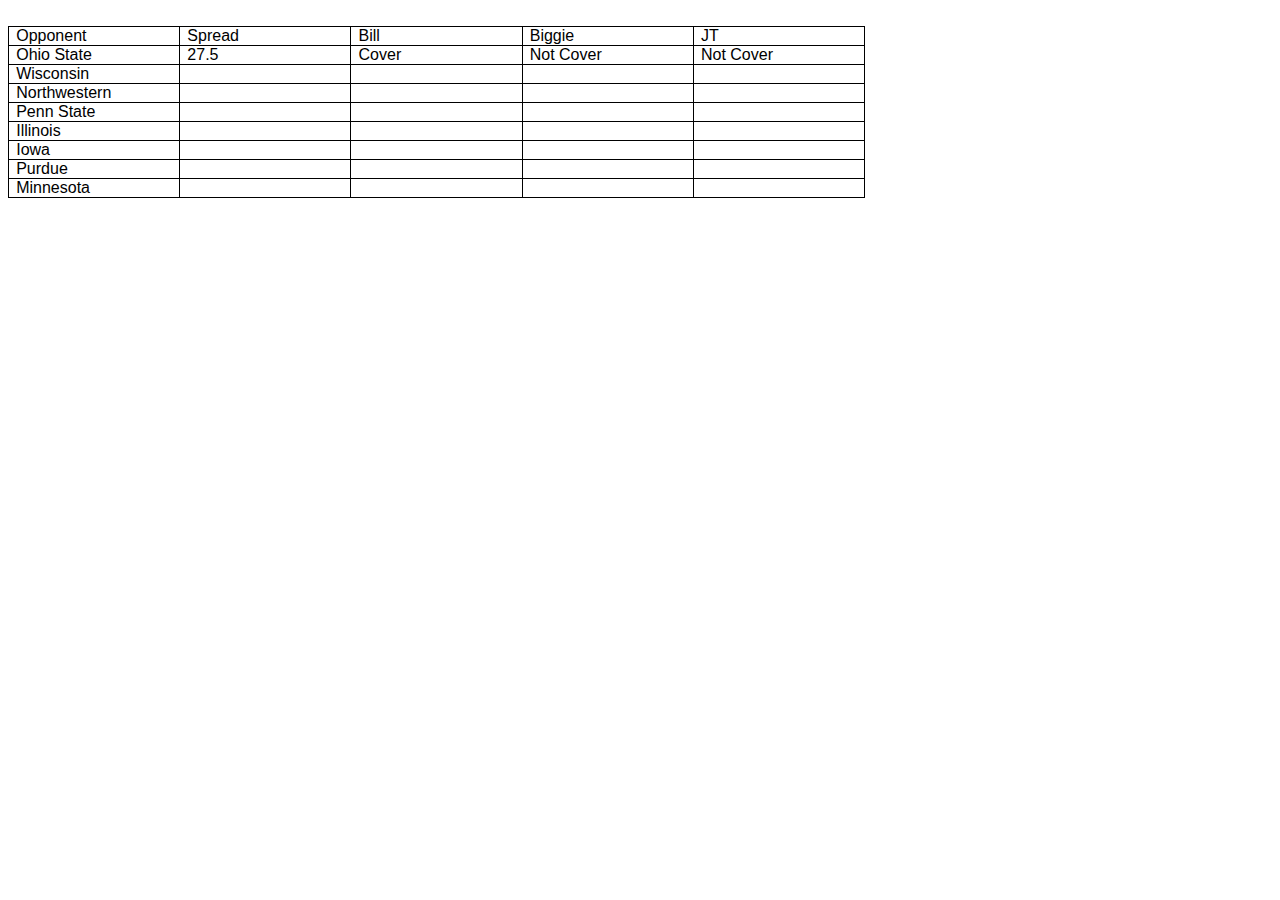
<file: Predictions/Spread.html>
<html xmlns:o="urn:schemas-microsoft-com:office:office"
xmlns:w="urn:schemas-microsoft-com:office:word"
xmlns:m="http://schemas.microsoft.com/office/2004/12/omml"
xmlns="http://www.w3.org/TR/REC-html40">

<head>
<meta http-equiv=Content-Type content="text/html; charset=utf-8">
<meta name=ProgId content=Word.Document>
<meta name=Generator content="Microsoft Word 15">
<meta name=Originator content="Microsoft Word 15">
<link rel=File-List href="Spread.fld/filelist.xml">
<!--[if gte mso 9]><xml>
 <o:DocumentProperties>
  <o:Author>Cronin, John T</o:Author>
  <o:LastAuthor>Cronin, John T</o:LastAuthor>
  <o:Revision>2</o:Revision>
  <o:TotalTime>1</o:TotalTime>
  <o:Created>2020-10-21T20:53:00Z</o:Created>
  <o:LastSaved>2020-10-21T20:53:00Z</o:LastSaved>
  <o:Pages>1</o:Pages>
  <o:Words>26</o:Words>
  <o:Characters>151</o:Characters>
  <o:Lines>1</o:Lines>
  <o:Paragraphs>1</o:Paragraphs>
  <o:CharactersWithSpaces>176</o:CharactersWithSpaces>
  <o:Version>16.00</o:Version>
 </o:DocumentProperties>
 <o:OfficeDocumentSettings>
  <o:AllowPNG/>
 </o:OfficeDocumentSettings>
</xml><![endif]-->
<link rel=themeData href="Spread.fld/themedata.thmx">
<link rel=colorSchemeMapping href="Spread.fld/colorschememapping.xml">
<!--[if gte mso 9]><xml>
 <w:WordDocument>
  <w:SpellingState>Clean</w:SpellingState>
  <w:GrammarState>Clean</w:GrammarState>
  <w:TrackMoves>false</w:TrackMoves>
  <w:TrackFormatting/>
  <w:PunctuationKerning/>
  <w:ValidateAgainstSchemas/>
  <w:SaveIfXMLInvalid>false</w:SaveIfXMLInvalid>
  <w:IgnoreMixedContent>false</w:IgnoreMixedContent>
  <w:AlwaysShowPlaceholderText>false</w:AlwaysShowPlaceholderText>
  <w:DoNotPromoteQF/>
  <w:LidThemeOther>EN-US</w:LidThemeOther>
  <w:LidThemeAsian>X-NONE</w:LidThemeAsian>
  <w:LidThemeComplexScript>X-NONE</w:LidThemeComplexScript>
  <w:Compatibility>
   <w:BreakWrappedTables/>
   <w:SnapToGridInCell/>
   <w:WrapTextWithPunct/>
   <w:UseAsianBreakRules/>
   <w:DontGrowAutofit/>
   <w:SplitPgBreakAndParaMark/>
   <w:EnableOpenTypeKerning/>
   <w:DontFlipMirrorIndents/>
   <w:OverrideTableStyleHps/>
  </w:Compatibility>
  <m:mathPr>
   <m:mathFont m:val="Cambria Math"/>
   <m:brkBin m:val="before"/>
   <m:brkBinSub m:val="&#45;-"/>
   <m:smallFrac m:val="off"/>
   <m:dispDef/>
   <m:lMargin m:val="0"/>
   <m:rMargin m:val="0"/>
   <m:defJc m:val="centerGroup"/>
   <m:wrapIndent m:val="1440"/>
   <m:intLim m:val="subSup"/>
   <m:naryLim m:val="undOvr"/>
  </m:mathPr></w:WordDocument>
</xml><![endif]--><!--[if gte mso 9]><xml>
 <w:LatentStyles DefLockedState="false" DefUnhideWhenUsed="false"
  DefSemiHidden="false" DefQFormat="false" DefPriority="99"
  LatentStyleCount="376">
  <w:LsdException Locked="false" Priority="0" QFormat="true" Name="Normal"/>
  <w:LsdException Locked="false" Priority="9" QFormat="true" Name="heading 1"/>
  <w:LsdException Locked="false" Priority="9" SemiHidden="true"
   UnhideWhenUsed="true" QFormat="true" Name="heading 2"/>
  <w:LsdException Locked="false" Priority="9" SemiHidden="true"
   UnhideWhenUsed="true" QFormat="true" Name="heading 3"/>
  <w:LsdException Locked="false" Priority="9" SemiHidden="true"
   UnhideWhenUsed="true" QFormat="true" Name="heading 4"/>
  <w:LsdException Locked="false" Priority="9" SemiHidden="true"
   UnhideWhenUsed="true" QFormat="true" Name="heading 5"/>
  <w:LsdException Locked="false" Priority="9" SemiHidden="true"
   UnhideWhenUsed="true" QFormat="true" Name="heading 6"/>
  <w:LsdException Locked="false" Priority="9" SemiHidden="true"
   UnhideWhenUsed="true" QFormat="true" Name="heading 7"/>
  <w:LsdException Locked="false" Priority="9" SemiHidden="true"
   UnhideWhenUsed="true" QFormat="true" Name="heading 8"/>
  <w:LsdException Locked="false" Priority="9" SemiHidden="true"
   UnhideWhenUsed="true" QFormat="true" Name="heading 9"/>
  <w:LsdException Locked="false" SemiHidden="true" UnhideWhenUsed="true"
   Name="index 1"/>
  <w:LsdException Locked="false" SemiHidden="true" UnhideWhenUsed="true"
   Name="index 2"/>
  <w:LsdException Locked="false" SemiHidden="true" UnhideWhenUsed="true"
   Name="index 3"/>
  <w:LsdException Locked="false" SemiHidden="true" UnhideWhenUsed="true"
   Name="index 4"/>
  <w:LsdException Locked="false" SemiHidden="true" UnhideWhenUsed="true"
   Name="index 5"/>
  <w:LsdException Locked="false" SemiHidden="true" UnhideWhenUsed="true"
   Name="index 6"/>
  <w:LsdException Locked="false" SemiHidden="true" UnhideWhenUsed="true"
   Name="index 7"/>
  <w:LsdException Locked="false" SemiHidden="true" UnhideWhenUsed="true"
   Name="index 8"/>
  <w:LsdException Locked="false" SemiHidden="true" UnhideWhenUsed="true"
   Name="index 9"/>
  <w:LsdException Locked="false" Priority="39" SemiHidden="true"
   UnhideWhenUsed="true" Name="toc 1"/>
  <w:LsdException Locked="false" Priority="39" SemiHidden="true"
   UnhideWhenUsed="true" Name="toc 2"/>
  <w:LsdException Locked="false" Priority="39" SemiHidden="true"
   UnhideWhenUsed="true" Name="toc 3"/>
  <w:LsdException Locked="false" Priority="39" SemiHidden="true"
   UnhideWhenUsed="true" Name="toc 4"/>
  <w:LsdException Locked="false" Priority="39" SemiHidden="true"
   UnhideWhenUsed="true" Name="toc 5"/>
  <w:LsdException Locked="false" Priority="39" SemiHidden="true"
   UnhideWhenUsed="true" Name="toc 6"/>
  <w:LsdException Locked="false" Priority="39" SemiHidden="true"
   UnhideWhenUsed="true" Name="toc 7"/>
  <w:LsdException Locked="false" Priority="39" SemiHidden="true"
   UnhideWhenUsed="true" Name="toc 8"/>
  <w:LsdException Locked="false" Priority="39" SemiHidden="true"
   UnhideWhenUsed="true" Name="toc 9"/>
  <w:LsdException Locked="false" SemiHidden="true" UnhideWhenUsed="true"
   Name="Normal Indent"/>
  <w:LsdException Locked="false" SemiHidden="true" UnhideWhenUsed="true"
   Name="footnote text"/>
  <w:LsdException Locked="false" SemiHidden="true" UnhideWhenUsed="true"
   Name="annotation text"/>
  <w:LsdException Locked="false" SemiHidden="true" UnhideWhenUsed="true"
   Name="header"/>
  <w:LsdException Locked="false" SemiHidden="true" UnhideWhenUsed="true"
   Name="footer"/>
  <w:LsdException Locked="false" SemiHidden="true" UnhideWhenUsed="true"
   Name="index heading"/>
  <w:LsdException Locked="false" Priority="35" SemiHidden="true"
   UnhideWhenUsed="true" QFormat="true" Name="caption"/>
  <w:LsdException Locked="false" SemiHidden="true" UnhideWhenUsed="true"
   Name="table of figures"/>
  <w:LsdException Locked="false" SemiHidden="true" UnhideWhenUsed="true"
   Name="envelope address"/>
  <w:LsdException Locked="false" SemiHidden="true" UnhideWhenUsed="true"
   Name="envelope return"/>
  <w:LsdException Locked="false" SemiHidden="true" UnhideWhenUsed="true"
   Name="footnote reference"/>
  <w:LsdException Locked="false" SemiHidden="true" UnhideWhenUsed="true"
   Name="annotation reference"/>
  <w:LsdException Locked="false" SemiHidden="true" UnhideWhenUsed="true"
   Name="line number"/>
  <w:LsdException Locked="false" SemiHidden="true" UnhideWhenUsed="true"
   Name="page number"/>
  <w:LsdException Locked="false" SemiHidden="true" UnhideWhenUsed="true"
   Name="endnote reference"/>
  <w:LsdException Locked="false" SemiHidden="true" UnhideWhenUsed="true"
   Name="endnote text"/>
  <w:LsdException Locked="false" SemiHidden="true" UnhideWhenUsed="true"
   Name="table of authorities"/>
  <w:LsdException Locked="false" SemiHidden="true" UnhideWhenUsed="true"
   Name="macro"/>
  <w:LsdException Locked="false" SemiHidden="true" UnhideWhenUsed="true"
   Name="toa heading"/>
  <w:LsdException Locked="false" SemiHidden="true" UnhideWhenUsed="true"
   Name="List"/>
  <w:LsdException Locked="false" SemiHidden="true" UnhideWhenUsed="true"
   Name="List Bullet"/>
  <w:LsdException Locked="false" SemiHidden="true" UnhideWhenUsed="true"
   Name="List Number"/>
  <w:LsdException Locked="false" SemiHidden="true" UnhideWhenUsed="true"
   Name="List 2"/>
  <w:LsdException Locked="false" SemiHidden="true" UnhideWhenUsed="true"
   Name="List 3"/>
  <w:LsdException Locked="false" SemiHidden="true" UnhideWhenUsed="true"
   Name="List 4"/>
  <w:LsdException Locked="false" SemiHidden="true" UnhideWhenUsed="true"
   Name="List 5"/>
  <w:LsdException Locked="false" SemiHidden="true" UnhideWhenUsed="true"
   Name="List Bullet 2"/>
  <w:LsdException Locked="false" SemiHidden="true" UnhideWhenUsed="true"
   Name="List Bullet 3"/>
  <w:LsdException Locked="false" SemiHidden="true" UnhideWhenUsed="true"
   Name="List Bullet 4"/>
  <w:LsdException Locked="false" SemiHidden="true" UnhideWhenUsed="true"
   Name="List Bullet 5"/>
  <w:LsdException Locked="false" SemiHidden="true" UnhideWhenUsed="true"
   Name="List Number 2"/>
  <w:LsdException Locked="false" SemiHidden="true" UnhideWhenUsed="true"
   Name="List Number 3"/>
  <w:LsdException Locked="false" SemiHidden="true" UnhideWhenUsed="true"
   Name="List Number 4"/>
  <w:LsdException Locked="false" SemiHidden="true" UnhideWhenUsed="true"
   Name="List Number 5"/>
  <w:LsdException Locked="false" Priority="10" QFormat="true" Name="Title"/>
  <w:LsdException Locked="false" SemiHidden="true" UnhideWhenUsed="true"
   Name="Closing"/>
  <w:LsdException Locked="false" SemiHidden="true" UnhideWhenUsed="true"
   Name="Signature"/>
  <w:LsdException Locked="false" Priority="1" SemiHidden="true"
   UnhideWhenUsed="true" Name="Default Paragraph Font"/>
  <w:LsdException Locked="false" SemiHidden="true" UnhideWhenUsed="true"
   Name="Body Text"/>
  <w:LsdException Locked="false" SemiHidden="true" UnhideWhenUsed="true"
   Name="Body Text Indent"/>
  <w:LsdException Locked="false" SemiHidden="true" UnhideWhenUsed="true"
   Name="List Continue"/>
  <w:LsdException Locked="false" SemiHidden="true" UnhideWhenUsed="true"
   Name="List Continue 2"/>
  <w:LsdException Locked="false" SemiHidden="true" UnhideWhenUsed="true"
   Name="List Continue 3"/>
  <w:LsdException Locked="false" SemiHidden="true" UnhideWhenUsed="true"
   Name="List Continue 4"/>
  <w:LsdException Locked="false" SemiHidden="true" UnhideWhenUsed="true"
   Name="List Continue 5"/>
  <w:LsdException Locked="false" SemiHidden="true" UnhideWhenUsed="true"
   Name="Message Header"/>
  <w:LsdException Locked="false" Priority="11" QFormat="true" Name="Subtitle"/>
  <w:LsdException Locked="false" SemiHidden="true" UnhideWhenUsed="true"
   Name="Salutation"/>
  <w:LsdException Locked="false" SemiHidden="true" UnhideWhenUsed="true"
   Name="Date"/>
  <w:LsdException Locked="false" SemiHidden="true" UnhideWhenUsed="true"
   Name="Body Text First Indent"/>
  <w:LsdException Locked="false" SemiHidden="true" UnhideWhenUsed="true"
   Name="Body Text First Indent 2"/>
  <w:LsdException Locked="false" SemiHidden="true" UnhideWhenUsed="true"
   Name="Note Heading"/>
  <w:LsdException Locked="false" SemiHidden="true" UnhideWhenUsed="true"
   Name="Body Text 2"/>
  <w:LsdException Locked="false" SemiHidden="true" UnhideWhenUsed="true"
   Name="Body Text 3"/>
  <w:LsdException Locked="false" SemiHidden="true" UnhideWhenUsed="true"
   Name="Body Text Indent 2"/>
  <w:LsdException Locked="false" SemiHidden="true" UnhideWhenUsed="true"
   Name="Body Text Indent 3"/>
  <w:LsdException Locked="false" SemiHidden="true" UnhideWhenUsed="true"
   Name="Block Text"/>
  <w:LsdException Locked="false" SemiHidden="true" UnhideWhenUsed="true"
   Name="Hyperlink"/>
  <w:LsdException Locked="false" SemiHidden="true" UnhideWhenUsed="true"
   Name="FollowedHyperlink"/>
  <w:LsdException Locked="false" Priority="22" QFormat="true" Name="Strong"/>
  <w:LsdException Locked="false" Priority="20" QFormat="true" Name="Emphasis"/>
  <w:LsdException Locked="false" SemiHidden="true" UnhideWhenUsed="true"
   Name="Document Map"/>
  <w:LsdException Locked="false" SemiHidden="true" UnhideWhenUsed="true"
   Name="Plain Text"/>
  <w:LsdException Locked="false" SemiHidden="true" UnhideWhenUsed="true"
   Name="E-mail Signature"/>
  <w:LsdException Locked="false" SemiHidden="true" UnhideWhenUsed="true"
   Name="HTML Top of Form"/>
  <w:LsdException Locked="false" SemiHidden="true" UnhideWhenUsed="true"
   Name="HTML Bottom of Form"/>
  <w:LsdException Locked="false" SemiHidden="true" UnhideWhenUsed="true"
   Name="Normal (Web)"/>
  <w:LsdException Locked="false" SemiHidden="true" UnhideWhenUsed="true"
   Name="HTML Acronym"/>
  <w:LsdException Locked="false" SemiHidden="true" UnhideWhenUsed="true"
   Name="HTML Address"/>
  <w:LsdException Locked="false" SemiHidden="true" UnhideWhenUsed="true"
   Name="HTML Cite"/>
  <w:LsdException Locked="false" SemiHidden="true" UnhideWhenUsed="true"
   Name="HTML Code"/>
  <w:LsdException Locked="false" SemiHidden="true" UnhideWhenUsed="true"
   Name="HTML Definition"/>
  <w:LsdException Locked="false" SemiHidden="true" UnhideWhenUsed="true"
   Name="HTML Keyboard"/>
  <w:LsdException Locked="false" SemiHidden="true" UnhideWhenUsed="true"
   Name="HTML Preformatted"/>
  <w:LsdException Locked="false" SemiHidden="true" UnhideWhenUsed="true"
   Name="HTML Sample"/>
  <w:LsdException Locked="false" SemiHidden="true" UnhideWhenUsed="true"
   Name="HTML Typewriter"/>
  <w:LsdException Locked="false" SemiHidden="true" UnhideWhenUsed="true"
   Name="HTML Variable"/>
  <w:LsdException Locked="false" SemiHidden="true" UnhideWhenUsed="true"
   Name="Normal Table"/>
  <w:LsdException Locked="false" SemiHidden="true" UnhideWhenUsed="true"
   Name="annotation subject"/>
  <w:LsdException Locked="false" SemiHidden="true" UnhideWhenUsed="true"
   Name="No List"/>
  <w:LsdException Locked="false" SemiHidden="true" UnhideWhenUsed="true"
   Name="Outline List 1"/>
  <w:LsdException Locked="false" SemiHidden="true" UnhideWhenUsed="true"
   Name="Outline List 2"/>
  <w:LsdException Locked="false" SemiHidden="true" UnhideWhenUsed="true"
   Name="Outline List 3"/>
  <w:LsdException Locked="false" SemiHidden="true" UnhideWhenUsed="true"
   Name="Table Simple 1"/>
  <w:LsdException Locked="false" SemiHidden="true" UnhideWhenUsed="true"
   Name="Table Simple 2"/>
  <w:LsdException Locked="false" SemiHidden="true" UnhideWhenUsed="true"
   Name="Table Simple 3"/>
  <w:LsdException Locked="false" SemiHidden="true" UnhideWhenUsed="true"
   Name="Table Classic 1"/>
  <w:LsdException Locked="false" SemiHidden="true" UnhideWhenUsed="true"
   Name="Table Classic 2"/>
  <w:LsdException Locked="false" SemiHidden="true" UnhideWhenUsed="true"
   Name="Table Classic 3"/>
  <w:LsdException Locked="false" SemiHidden="true" UnhideWhenUsed="true"
   Name="Table Classic 4"/>
  <w:LsdException Locked="false" SemiHidden="true" UnhideWhenUsed="true"
   Name="Table Colorful 1"/>
  <w:LsdException Locked="false" SemiHidden="true" UnhideWhenUsed="true"
   Name="Table Colorful 2"/>
  <w:LsdException Locked="false" SemiHidden="true" UnhideWhenUsed="true"
   Name="Table Colorful 3"/>
  <w:LsdException Locked="false" SemiHidden="true" UnhideWhenUsed="true"
   Name="Table Columns 1"/>
  <w:LsdException Locked="false" SemiHidden="true" UnhideWhenUsed="true"
   Name="Table Columns 2"/>
  <w:LsdException Locked="false" SemiHidden="true" UnhideWhenUsed="true"
   Name="Table Columns 3"/>
  <w:LsdException Locked="false" SemiHidden="true" UnhideWhenUsed="true"
   Name="Table Columns 4"/>
  <w:LsdException Locked="false" SemiHidden="true" UnhideWhenUsed="true"
   Name="Table Columns 5"/>
  <w:LsdException Locked="false" SemiHidden="true" UnhideWhenUsed="true"
   Name="Table Grid 1"/>
  <w:LsdException Locked="false" SemiHidden="true" UnhideWhenUsed="true"
   Name="Table Grid 2"/>
  <w:LsdException Locked="false" SemiHidden="true" UnhideWhenUsed="true"
   Name="Table Grid 3"/>
  <w:LsdException Locked="false" SemiHidden="true" UnhideWhenUsed="true"
   Name="Table Grid 4"/>
  <w:LsdException Locked="false" SemiHidden="true" UnhideWhenUsed="true"
   Name="Table Grid 5"/>
  <w:LsdException Locked="false" SemiHidden="true" UnhideWhenUsed="true"
   Name="Table Grid 6"/>
  <w:LsdException Locked="false" SemiHidden="true" UnhideWhenUsed="true"
   Name="Table Grid 7"/>
  <w:LsdException Locked="false" SemiHidden="true" UnhideWhenUsed="true"
   Name="Table Grid 8"/>
  <w:LsdException Locked="false" SemiHidden="true" UnhideWhenUsed="true"
   Name="Table List 1"/>
  <w:LsdException Locked="false" SemiHidden="true" UnhideWhenUsed="true"
   Name="Table List 2"/>
  <w:LsdException Locked="false" SemiHidden="true" UnhideWhenUsed="true"
   Name="Table List 3"/>
  <w:LsdException Locked="false" SemiHidden="true" UnhideWhenUsed="true"
   Name="Table List 4"/>
  <w:LsdException Locked="false" SemiHidden="true" UnhideWhenUsed="true"
   Name="Table List 5"/>
  <w:LsdException Locked="false" SemiHidden="true" UnhideWhenUsed="true"
   Name="Table List 6"/>
  <w:LsdException Locked="false" SemiHidden="true" UnhideWhenUsed="true"
   Name="Table List 7"/>
  <w:LsdException Locked="false" SemiHidden="true" UnhideWhenUsed="true"
   Name="Table List 8"/>
  <w:LsdException Locked="false" SemiHidden="true" UnhideWhenUsed="true"
   Name="Table 3D effects 1"/>
  <w:LsdException Locked="false" SemiHidden="true" UnhideWhenUsed="true"
   Name="Table 3D effects 2"/>
  <w:LsdException Locked="false" SemiHidden="true" UnhideWhenUsed="true"
   Name="Table 3D effects 3"/>
  <w:LsdException Locked="false" SemiHidden="true" UnhideWhenUsed="true"
   Name="Table Contemporary"/>
  <w:LsdException Locked="false" SemiHidden="true" UnhideWhenUsed="true"
   Name="Table Elegant"/>
  <w:LsdException Locked="false" SemiHidden="true" UnhideWhenUsed="true"
   Name="Table Professional"/>
  <w:LsdException Locked="false" SemiHidden="true" UnhideWhenUsed="true"
   Name="Table Subtle 1"/>
  <w:LsdException Locked="false" SemiHidden="true" UnhideWhenUsed="true"
   Name="Table Subtle 2"/>
  <w:LsdException Locked="false" SemiHidden="true" UnhideWhenUsed="true"
   Name="Table Web 1"/>
  <w:LsdException Locked="false" SemiHidden="true" UnhideWhenUsed="true"
   Name="Table Web 2"/>
  <w:LsdException Locked="false" SemiHidden="true" UnhideWhenUsed="true"
   Name="Table Web 3"/>
  <w:LsdException Locked="false" SemiHidden="true" UnhideWhenUsed="true"
   Name="Balloon Text"/>
  <w:LsdException Locked="false" Priority="39" Name="Table Grid"/>
  <w:LsdException Locked="false" SemiHidden="true" UnhideWhenUsed="true"
   Name="Table Theme"/>
  <w:LsdException Locked="false" SemiHidden="true" Name="Placeholder Text"/>
  <w:LsdException Locked="false" Priority="1" QFormat="true" Name="No Spacing"/>
  <w:LsdException Locked="false" Priority="60" Name="Light Shading"/>
  <w:LsdException Locked="false" Priority="61" Name="Light List"/>
  <w:LsdException Locked="false" Priority="62" Name="Light Grid"/>
  <w:LsdException Locked="false" Priority="63" Name="Medium Shading 1"/>
  <w:LsdException Locked="false" Priority="64" Name="Medium Shading 2"/>
  <w:LsdException Locked="false" Priority="65" Name="Medium List 1"/>
  <w:LsdException Locked="false" Priority="66" Name="Medium List 2"/>
  <w:LsdException Locked="false" Priority="67" Name="Medium Grid 1"/>
  <w:LsdException Locked="false" Priority="68" Name="Medium Grid 2"/>
  <w:LsdException Locked="false" Priority="69" Name="Medium Grid 3"/>
  <w:LsdException Locked="false" Priority="70" Name="Dark List"/>
  <w:LsdException Locked="false" Priority="71" Name="Colorful Shading"/>
  <w:LsdException Locked="false" Priority="72" Name="Colorful List"/>
  <w:LsdException Locked="false" Priority="73" Name="Colorful Grid"/>
  <w:LsdException Locked="false" Priority="60" Name="Light Shading Accent 1"/>
  <w:LsdException Locked="false" Priority="61" Name="Light List Accent 1"/>
  <w:LsdException Locked="false" Priority="62" Name="Light Grid Accent 1"/>
  <w:LsdException Locked="false" Priority="63" Name="Medium Shading 1 Accent 1"/>
  <w:LsdException Locked="false" Priority="64" Name="Medium Shading 2 Accent 1"/>
  <w:LsdException Locked="false" Priority="65" Name="Medium List 1 Accent 1"/>
  <w:LsdException Locked="false" SemiHidden="true" Name="Revision"/>
  <w:LsdException Locked="false" Priority="34" QFormat="true"
   Name="List Paragraph"/>
  <w:LsdException Locked="false" Priority="29" QFormat="true" Name="Quote"/>
  <w:LsdException Locked="false" Priority="30" QFormat="true"
   Name="Intense Quote"/>
  <w:LsdException Locked="false" Priority="66" Name="Medium List 2 Accent 1"/>
  <w:LsdException Locked="false" Priority="67" Name="Medium Grid 1 Accent 1"/>
  <w:LsdException Locked="false" Priority="68" Name="Medium Grid 2 Accent 1"/>
  <w:LsdException Locked="false" Priority="69" Name="Medium Grid 3 Accent 1"/>
  <w:LsdException Locked="false" Priority="70" Name="Dark List Accent 1"/>
  <w:LsdException Locked="false" Priority="71" Name="Colorful Shading Accent 1"/>
  <w:LsdException Locked="false" Priority="72" Name="Colorful List Accent 1"/>
  <w:LsdException Locked="false" Priority="73" Name="Colorful Grid Accent 1"/>
  <w:LsdException Locked="false" Priority="60" Name="Light Shading Accent 2"/>
  <w:LsdException Locked="false" Priority="61" Name="Light List Accent 2"/>
  <w:LsdException Locked="false" Priority="62" Name="Light Grid Accent 2"/>
  <w:LsdException Locked="false" Priority="63" Name="Medium Shading 1 Accent 2"/>
  <w:LsdException Locked="false" Priority="64" Name="Medium Shading 2 Accent 2"/>
  <w:LsdException Locked="false" Priority="65" Name="Medium List 1 Accent 2"/>
  <w:LsdException Locked="false" Priority="66" Name="Medium List 2 Accent 2"/>
  <w:LsdException Locked="false" Priority="67" Name="Medium Grid 1 Accent 2"/>
  <w:LsdException Locked="false" Priority="68" Name="Medium Grid 2 Accent 2"/>
  <w:LsdException Locked="false" Priority="69" Name="Medium Grid 3 Accent 2"/>
  <w:LsdException Locked="false" Priority="70" Name="Dark List Accent 2"/>
  <w:LsdException Locked="false" Priority="71" Name="Colorful Shading Accent 2"/>
  <w:LsdException Locked="false" Priority="72" Name="Colorful List Accent 2"/>
  <w:LsdException Locked="false" Priority="73" Name="Colorful Grid Accent 2"/>
  <w:LsdException Locked="false" Priority="60" Name="Light Shading Accent 3"/>
  <w:LsdException Locked="false" Priority="61" Name="Light List Accent 3"/>
  <w:LsdException Locked="false" Priority="62" Name="Light Grid Accent 3"/>
  <w:LsdException Locked="false" Priority="63" Name="Medium Shading 1 Accent 3"/>
  <w:LsdException Locked="false" Priority="64" Name="Medium Shading 2 Accent 3"/>
  <w:LsdException Locked="false" Priority="65" Name="Medium List 1 Accent 3"/>
  <w:LsdException Locked="false" Priority="66" Name="Medium List 2 Accent 3"/>
  <w:LsdException Locked="false" Priority="67" Name="Medium Grid 1 Accent 3"/>
  <w:LsdException Locked="false" Priority="68" Name="Medium Grid 2 Accent 3"/>
  <w:LsdException Locked="false" Priority="69" Name="Medium Grid 3 Accent 3"/>
  <w:LsdException Locked="false" Priority="70" Name="Dark List Accent 3"/>
  <w:LsdException Locked="false" Priority="71" Name="Colorful Shading Accent 3"/>
  <w:LsdException Locked="false" Priority="72" Name="Colorful List Accent 3"/>
  <w:LsdException Locked="false" Priority="73" Name="Colorful Grid Accent 3"/>
  <w:LsdException Locked="false" Priority="60" Name="Light Shading Accent 4"/>
  <w:LsdException Locked="false" Priority="61" Name="Light List Accent 4"/>
  <w:LsdException Locked="false" Priority="62" Name="Light Grid Accent 4"/>
  <w:LsdException Locked="false" Priority="63" Name="Medium Shading 1 Accent 4"/>
  <w:LsdException Locked="false" Priority="64" Name="Medium Shading 2 Accent 4"/>
  <w:LsdException Locked="false" Priority="65" Name="Medium List 1 Accent 4"/>
  <w:LsdException Locked="false" Priority="66" Name="Medium List 2 Accent 4"/>
  <w:LsdException Locked="false" Priority="67" Name="Medium Grid 1 Accent 4"/>
  <w:LsdException Locked="false" Priority="68" Name="Medium Grid 2 Accent 4"/>
  <w:LsdException Locked="false" Priority="69" Name="Medium Grid 3 Accent 4"/>
  <w:LsdException Locked="false" Priority="70" Name="Dark List Accent 4"/>
  <w:LsdException Locked="false" Priority="71" Name="Colorful Shading Accent 4"/>
  <w:LsdException Locked="false" Priority="72" Name="Colorful List Accent 4"/>
  <w:LsdException Locked="false" Priority="73" Name="Colorful Grid Accent 4"/>
  <w:LsdException Locked="false" Priority="60" Name="Light Shading Accent 5"/>
  <w:LsdException Locked="false" Priority="61" Name="Light List Accent 5"/>
  <w:LsdException Locked="false" Priority="62" Name="Light Grid Accent 5"/>
  <w:LsdException Locked="false" Priority="63" Name="Medium Shading 1 Accent 5"/>
  <w:LsdException Locked="false" Priority="64" Name="Medium Shading 2 Accent 5"/>
  <w:LsdException Locked="false" Priority="65" Name="Medium List 1 Accent 5"/>
  <w:LsdException Locked="false" Priority="66" Name="Medium List 2 Accent 5"/>
  <w:LsdException Locked="false" Priority="67" Name="Medium Grid 1 Accent 5"/>
  <w:LsdException Locked="false" Priority="68" Name="Medium Grid 2 Accent 5"/>
  <w:LsdException Locked="false" Priority="69" Name="Medium Grid 3 Accent 5"/>
  <w:LsdException Locked="false" Priority="70" Name="Dark List Accent 5"/>
  <w:LsdException Locked="false" Priority="71" Name="Colorful Shading Accent 5"/>
  <w:LsdException Locked="false" Priority="72" Name="Colorful List Accent 5"/>
  <w:LsdException Locked="false" Priority="73" Name="Colorful Grid Accent 5"/>
  <w:LsdException Locked="false" Priority="60" Name="Light Shading Accent 6"/>
  <w:LsdException Locked="false" Priority="61" Name="Light List Accent 6"/>
  <w:LsdException Locked="false" Priority="62" Name="Light Grid Accent 6"/>
  <w:LsdException Locked="false" Priority="63" Name="Medium Shading 1 Accent 6"/>
  <w:LsdException Locked="false" Priority="64" Name="Medium Shading 2 Accent 6"/>
  <w:LsdException Locked="false" Priority="65" Name="Medium List 1 Accent 6"/>
  <w:LsdException Locked="false" Priority="66" Name="Medium List 2 Accent 6"/>
  <w:LsdException Locked="false" Priority="67" Name="Medium Grid 1 Accent 6"/>
  <w:LsdException Locked="false" Priority="68" Name="Medium Grid 2 Accent 6"/>
  <w:LsdException Locked="false" Priority="69" Name="Medium Grid 3 Accent 6"/>
  <w:LsdException Locked="false" Priority="70" Name="Dark List Accent 6"/>
  <w:LsdException Locked="false" Priority="71" Name="Colorful Shading Accent 6"/>
  <w:LsdException Locked="false" Priority="72" Name="Colorful List Accent 6"/>
  <w:LsdException Locked="false" Priority="73" Name="Colorful Grid Accent 6"/>
  <w:LsdException Locked="false" Priority="19" QFormat="true"
   Name="Subtle Emphasis"/>
  <w:LsdException Locked="false" Priority="21" QFormat="true"
   Name="Intense Emphasis"/>
  <w:LsdException Locked="false" Priority="31" QFormat="true"
   Name="Subtle Reference"/>
  <w:LsdException Locked="false" Priority="32" QFormat="true"
   Name="Intense Reference"/>
  <w:LsdException Locked="false" Priority="33" QFormat="true" Name="Book Title"/>
  <w:LsdException Locked="false" Priority="37" SemiHidden="true"
   UnhideWhenUsed="true" Name="Bibliography"/>
  <w:LsdException Locked="false" Priority="39" SemiHidden="true"
   UnhideWhenUsed="true" QFormat="true" Name="TOC Heading"/>
  <w:LsdException Locked="false" Priority="41" Name="Plain Table 1"/>
  <w:LsdException Locked="false" Priority="42" Name="Plain Table 2"/>
  <w:LsdException Locked="false" Priority="43" Name="Plain Table 3"/>
  <w:LsdException Locked="false" Priority="44" Name="Plain Table 4"/>
  <w:LsdException Locked="false" Priority="45" Name="Plain Table 5"/>
  <w:LsdException Locked="false" Priority="40" Name="Grid Table Light"/>
  <w:LsdException Locked="false" Priority="46" Name="Grid Table 1 Light"/>
  <w:LsdException Locked="false" Priority="47" Name="Grid Table 2"/>
  <w:LsdException Locked="false" Priority="48" Name="Grid Table 3"/>
  <w:LsdException Locked="false" Priority="49" Name="Grid Table 4"/>
  <w:LsdException Locked="false" Priority="50" Name="Grid Table 5 Dark"/>
  <w:LsdException Locked="false" Priority="51" Name="Grid Table 6 Colorful"/>
  <w:LsdException Locked="false" Priority="52" Name="Grid Table 7 Colorful"/>
  <w:LsdException Locked="false" Priority="46"
   Name="Grid Table 1 Light Accent 1"/>
  <w:LsdException Locked="false" Priority="47" Name="Grid Table 2 Accent 1"/>
  <w:LsdException Locked="false" Priority="48" Name="Grid Table 3 Accent 1"/>
  <w:LsdException Locked="false" Priority="49" Name="Grid Table 4 Accent 1"/>
  <w:LsdException Locked="false" Priority="50" Name="Grid Table 5 Dark Accent 1"/>
  <w:LsdException Locked="false" Priority="51"
   Name="Grid Table 6 Colorful Accent 1"/>
  <w:LsdException Locked="false" Priority="52"
   Name="Grid Table 7 Colorful Accent 1"/>
  <w:LsdException Locked="false" Priority="46"
   Name="Grid Table 1 Light Accent 2"/>
  <w:LsdException Locked="false" Priority="47" Name="Grid Table 2 Accent 2"/>
  <w:LsdException Locked="false" Priority="48" Name="Grid Table 3 Accent 2"/>
  <w:LsdException Locked="false" Priority="49" Name="Grid Table 4 Accent 2"/>
  <w:LsdException Locked="false" Priority="50" Name="Grid Table 5 Dark Accent 2"/>
  <w:LsdException Locked="false" Priority="51"
   Name="Grid Table 6 Colorful Accent 2"/>
  <w:LsdException Locked="false" Priority="52"
   Name="Grid Table 7 Colorful Accent 2"/>
  <w:LsdException Locked="false" Priority="46"
   Name="Grid Table 1 Light Accent 3"/>
  <w:LsdException Locked="false" Priority="47" Name="Grid Table 2 Accent 3"/>
  <w:LsdException Locked="false" Priority="48" Name="Grid Table 3 Accent 3"/>
  <w:LsdException Locked="false" Priority="49" Name="Grid Table 4 Accent 3"/>
  <w:LsdException Locked="false" Priority="50" Name="Grid Table 5 Dark Accent 3"/>
  <w:LsdException Locked="false" Priority="51"
   Name="Grid Table 6 Colorful Accent 3"/>
  <w:LsdException Locked="false" Priority="52"
   Name="Grid Table 7 Colorful Accent 3"/>
  <w:LsdException Locked="false" Priority="46"
   Name="Grid Table 1 Light Accent 4"/>
  <w:LsdException Locked="false" Priority="47" Name="Grid Table 2 Accent 4"/>
  <w:LsdException Locked="false" Priority="48" Name="Grid Table 3 Accent 4"/>
  <w:LsdException Locked="false" Priority="49" Name="Grid Table 4 Accent 4"/>
  <w:LsdException Locked="false" Priority="50" Name="Grid Table 5 Dark Accent 4"/>
  <w:LsdException Locked="false" Priority="51"
   Name="Grid Table 6 Colorful Accent 4"/>
  <w:LsdException Locked="false" Priority="52"
   Name="Grid Table 7 Colorful Accent 4"/>
  <w:LsdException Locked="false" Priority="46"
   Name="Grid Table 1 Light Accent 5"/>
  <w:LsdException Locked="false" Priority="47" Name="Grid Table 2 Accent 5"/>
  <w:LsdException Locked="false" Priority="48" Name="Grid Table 3 Accent 5"/>
  <w:LsdException Locked="false" Priority="49" Name="Grid Table 4 Accent 5"/>
  <w:LsdException Locked="false" Priority="50" Name="Grid Table 5 Dark Accent 5"/>
  <w:LsdException Locked="false" Priority="51"
   Name="Grid Table 6 Colorful Accent 5"/>
  <w:LsdException Locked="false" Priority="52"
   Name="Grid Table 7 Colorful Accent 5"/>
  <w:LsdException Locked="false" Priority="46"
   Name="Grid Table 1 Light Accent 6"/>
  <w:LsdException Locked="false" Priority="47" Name="Grid Table 2 Accent 6"/>
  <w:LsdException Locked="false" Priority="48" Name="Grid Table 3 Accent 6"/>
  <w:LsdException Locked="false" Priority="49" Name="Grid Table 4 Accent 6"/>
  <w:LsdException Locked="false" Priority="50" Name="Grid Table 5 Dark Accent 6"/>
  <w:LsdException Locked="false" Priority="51"
   Name="Grid Table 6 Colorful Accent 6"/>
  <w:LsdException Locked="false" Priority="52"
   Name="Grid Table 7 Colorful Accent 6"/>
  <w:LsdException Locked="false" Priority="46" Name="List Table 1 Light"/>
  <w:LsdException Locked="false" Priority="47" Name="List Table 2"/>
  <w:LsdException Locked="false" Priority="48" Name="List Table 3"/>
  <w:LsdException Locked="false" Priority="49" Name="List Table 4"/>
  <w:LsdException Locked="false" Priority="50" Name="List Table 5 Dark"/>
  <w:LsdException Locked="false" Priority="51" Name="List Table 6 Colorful"/>
  <w:LsdException Locked="false" Priority="52" Name="List Table 7 Colorful"/>
  <w:LsdException Locked="false" Priority="46"
   Name="List Table 1 Light Accent 1"/>
  <w:LsdException Locked="false" Priority="47" Name="List Table 2 Accent 1"/>
  <w:LsdException Locked="false" Priority="48" Name="List Table 3 Accent 1"/>
  <w:LsdException Locked="false" Priority="49" Name="List Table 4 Accent 1"/>
  <w:LsdException Locked="false" Priority="50" Name="List Table 5 Dark Accent 1"/>
  <w:LsdException Locked="false" Priority="51"
   Name="List Table 6 Colorful Accent 1"/>
  <w:LsdException Locked="false" Priority="52"
   Name="List Table 7 Colorful Accent 1"/>
  <w:LsdException Locked="false" Priority="46"
   Name="List Table 1 Light Accent 2"/>
  <w:LsdException Locked="false" Priority="47" Name="List Table 2 Accent 2"/>
  <w:LsdException Locked="false" Priority="48" Name="List Table 3 Accent 2"/>
  <w:LsdException Locked="false" Priority="49" Name="List Table 4 Accent 2"/>
  <w:LsdException Locked="false" Priority="50" Name="List Table 5 Dark Accent 2"/>
  <w:LsdException Locked="false" Priority="51"
   Name="List Table 6 Colorful Accent 2"/>
  <w:LsdException Locked="false" Priority="52"
   Name="List Table 7 Colorful Accent 2"/>
  <w:LsdException Locked="false" Priority="46"
   Name="List Table 1 Light Accent 3"/>
  <w:LsdException Locked="false" Priority="47" Name="List Table 2 Accent 3"/>
  <w:LsdException Locked="false" Priority="48" Name="List Table 3 Accent 3"/>
  <w:LsdException Locked="false" Priority="49" Name="List Table 4 Accent 3"/>
  <w:LsdException Locked="false" Priority="50" Name="List Table 5 Dark Accent 3"/>
  <w:LsdException Locked="false" Priority="51"
   Name="List Table 6 Colorful Accent 3"/>
  <w:LsdException Locked="false" Priority="52"
   Name="List Table 7 Colorful Accent 3"/>
  <w:LsdException Locked="false" Priority="46"
   Name="List Table 1 Light Accent 4"/>
  <w:LsdException Locked="false" Priority="47" Name="List Table 2 Accent 4"/>
  <w:LsdException Locked="false" Priority="48" Name="List Table 3 Accent 4"/>
  <w:LsdException Locked="false" Priority="49" Name="List Table 4 Accent 4"/>
  <w:LsdException Locked="false" Priority="50" Name="List Table 5 Dark Accent 4"/>
  <w:LsdException Locked="false" Priority="51"
   Name="List Table 6 Colorful Accent 4"/>
  <w:LsdException Locked="false" Priority="52"
   Name="List Table 7 Colorful Accent 4"/>
  <w:LsdException Locked="false" Priority="46"
   Name="List Table 1 Light Accent 5"/>
  <w:LsdException Locked="false" Priority="47" Name="List Table 2 Accent 5"/>
  <w:LsdException Locked="false" Priority="48" Name="List Table 3 Accent 5"/>
  <w:LsdException Locked="false" Priority="49" Name="List Table 4 Accent 5"/>
  <w:LsdException Locked="false" Priority="50" Name="List Table 5 Dark Accent 5"/>
  <w:LsdException Locked="false" Priority="51"
   Name="List Table 6 Colorful Accent 5"/>
  <w:LsdException Locked="false" Priority="52"
   Name="List Table 7 Colorful Accent 5"/>
  <w:LsdException Locked="false" Priority="46"
   Name="List Table 1 Light Accent 6"/>
  <w:LsdException Locked="false" Priority="47" Name="List Table 2 Accent 6"/>
  <w:LsdException Locked="false" Priority="48" Name="List Table 3 Accent 6"/>
  <w:LsdException Locked="false" Priority="49" Name="List Table 4 Accent 6"/>
  <w:LsdException Locked="false" Priority="50" Name="List Table 5 Dark Accent 6"/>
  <w:LsdException Locked="false" Priority="51"
   Name="List Table 6 Colorful Accent 6"/>
  <w:LsdException Locked="false" Priority="52"
   Name="List Table 7 Colorful Accent 6"/>
  <w:LsdException Locked="false" SemiHidden="true" UnhideWhenUsed="true"
   Name="Mention"/>
  <w:LsdException Locked="false" SemiHidden="true" UnhideWhenUsed="true"
   Name="Smart Hyperlink"/>
  <w:LsdException Locked="false" SemiHidden="true" UnhideWhenUsed="true"
   Name="Hashtag"/>
  <w:LsdException Locked="false" SemiHidden="true" UnhideWhenUsed="true"
   Name="Unresolved Mention"/>
  <w:LsdException Locked="false" SemiHidden="true" UnhideWhenUsed="true"
   Name="Smart Link"/>
 </w:LatentStyles>
</xml><![endif]-->
<style>
<!--
 /* Font Definitions */
 @font-face
	{font-family:"Cambria Math";
	panose-1:2 4 5 3 5 4 6 3 2 4;
	mso-font-charset:0;
	mso-generic-font-family:roman;
	mso-font-pitch:variable;
	mso-font-signature:-536870145 1107305727 0 0 415 0;}
@font-face
	{font-family:Calibri;
	panose-1:2 15 5 2 2 2 4 3 2 4;
	mso-font-charset:0;
	mso-generic-font-family:swiss;
	mso-font-pitch:variable;
	mso-font-signature:-469750017 -1073732485 9 0 511 0;}
 /* Style Definitions */
 p.MsoNormal, li.MsoNormal, div.MsoNormal
	{mso-style-unhide:no;
	mso-style-qformat:yes;
	mso-style-parent:"";
	margin:0in;
	mso-pagination:widow-orphan;
	font-size:12.0pt;
	font-family:"Calibri",sans-serif;
	mso-ascii-font-family:Calibri;
	mso-ascii-theme-font:minor-latin;
	mso-fareast-font-family:Calibri;
	mso-fareast-theme-font:minor-latin;
	mso-hansi-font-family:Calibri;
	mso-hansi-theme-font:minor-latin;
	mso-bidi-font-family:"Times New Roman";
	mso-bidi-theme-font:minor-bidi;}
.MsoChpDefault
	{mso-style-type:export-only;
	mso-default-props:yes;
	font-family:"Calibri",sans-serif;
	mso-ascii-font-family:Calibri;
	mso-ascii-theme-font:minor-latin;
	mso-fareast-font-family:Calibri;
	mso-fareast-theme-font:minor-latin;
	mso-hansi-font-family:Calibri;
	mso-hansi-theme-font:minor-latin;
	mso-bidi-font-family:"Times New Roman";
	mso-bidi-theme-font:minor-bidi;}
@page WordSection1
	{size:8.5in 11.0in;
	margin:1.0in 1.0in 1.0in 1.0in;
	mso-header-margin:.5in;
	mso-footer-margin:.5in;
	mso-paper-source:0;}
div.WordSection1
	{page:WordSection1;}
-->
</style>
<!--[if gte mso 10]>
<style>
 /* Style Definitions */
 table.MsoNormalTable
	{mso-style-name:"Table Normal";
	mso-tstyle-rowband-size:0;
	mso-tstyle-colband-size:0;
	mso-style-noshow:yes;
	mso-style-priority:99;
	mso-style-parent:"";
	mso-padding-alt:0in 5.4pt 0in 5.4pt;
	mso-para-margin:0in;
	mso-pagination:widow-orphan;
	font-size:12.0pt;
	font-family:"Calibri",sans-serif;
	mso-ascii-font-family:Calibri;
	mso-ascii-theme-font:minor-latin;
	mso-hansi-font-family:Calibri;
	mso-hansi-theme-font:minor-latin;
	mso-bidi-font-family:"Times New Roman";
	mso-bidi-theme-font:minor-bidi;}
table.MsoTableGrid
	{mso-style-name:"Table Grid";
	mso-tstyle-rowband-size:0;
	mso-tstyle-colband-size:0;
	mso-style-priority:39;
	mso-style-unhide:no;
	border:solid windowtext 1.0pt;
	mso-border-alt:solid windowtext .5pt;
	mso-padding-alt:0in 5.4pt 0in 5.4pt;
	mso-border-insideh:.5pt solid windowtext;
	mso-border-insidev:.5pt solid windowtext;
	mso-para-margin:0in;
	mso-pagination:widow-orphan;
	font-size:12.0pt;
	font-family:"Calibri",sans-serif;
	mso-ascii-font-family:Calibri;
	mso-ascii-theme-font:minor-latin;
	mso-hansi-font-family:Calibri;
	mso-hansi-theme-font:minor-latin;
	mso-bidi-font-family:"Times New Roman";
	mso-bidi-theme-font:minor-bidi;}
</style>
<![endif]-->
</head>

<body lang=EN-US style='tab-interval:.5in'>

<div class=WordSection1>

<p class=MsoNormal><o:p>&nbsp;</o:p></p>

<table class=MsoTableGrid border=1 cellspacing=0 cellpadding=0
 style='border-collapse:collapse;border:none;mso-border-alt:solid windowtext .5pt;
 mso-yfti-tbllook:1184;mso-padding-alt:0in 5.4pt 0in 5.4pt'>
 <tr style='mso-yfti-irow:0;mso-yfti-firstrow:yes'>
  <td width=156 valign=top style='width:116.85pt;border:solid windowtext 1.0pt;
  mso-border-alt:solid windowtext .5pt;padding:0in 5.4pt 0in 5.4pt'>
  <p class=MsoNormal>Opponent</p>
  </td>
  <td width=156 valign=top style='width:116.85pt;border:solid windowtext 1.0pt;
  border-left:none;mso-border-left-alt:solid windowtext .5pt;mso-border-alt:
  solid windowtext .5pt;padding:0in 5.4pt 0in 5.4pt'>
  <p class=MsoNormal>Spread</p>
  </td>
  <td width=156 valign=top style='width:116.85pt;border:solid windowtext 1.0pt;
  border-left:none;mso-border-left-alt:solid windowtext .5pt;mso-border-alt:
  solid windowtext .5pt;padding:0in 5.4pt 0in 5.4pt'>
  <p class=MsoNormal>Bill</p>
  </td>
  <td width=156 valign=top style='width:116.9pt;border:solid windowtext 1.0pt;
  border-left:none;mso-border-left-alt:solid windowtext .5pt;mso-border-alt:
  solid windowtext .5pt;padding:0in 5.4pt 0in 5.4pt'>
  <p class=MsoNormal>Biggie</p>
  </td>
  <td width=156 valign=top style='width:116.9pt;border:solid windowtext 1.0pt;
  border-left:none;mso-border-left-alt:solid windowtext .5pt;mso-border-alt:
  solid windowtext .5pt;padding:0in 5.4pt 0in 5.4pt'>
  <p class=MsoNormal>JT</p>
  </td>
 </tr>
 <tr style='mso-yfti-irow:1'>
  <td width=156 valign=top style='width:116.85pt;border:solid windowtext 1.0pt;
  border-top:none;mso-border-top-alt:solid windowtext .5pt;mso-border-alt:solid windowtext .5pt;
  padding:0in 5.4pt 0in 5.4pt'>
  <p class=MsoNormal>Ohio State</p>
  </td>
  <td width=156 valign=top style='width:116.85pt;border-top:none;border-left:
  none;border-bottom:solid windowtext 1.0pt;border-right:solid windowtext 1.0pt;
  mso-border-top-alt:solid windowtext .5pt;mso-border-left-alt:solid windowtext .5pt;
  mso-border-alt:solid windowtext .5pt;padding:0in 5.4pt 0in 5.4pt'>
  <p class=MsoNormal>27.5</p>
  </td>
  <td width=156 valign=top style='width:116.85pt;border-top:none;border-left:
  none;border-bottom:solid windowtext 1.0pt;border-right:solid windowtext 1.0pt;
  mso-border-top-alt:solid windowtext .5pt;mso-border-left-alt:solid windowtext .5pt;
  mso-border-alt:solid windowtext .5pt;padding:0in 5.4pt 0in 5.4pt'>
  <p class=MsoNormal>Cover</p>
  </td>
  <td width=156 valign=top style='width:116.9pt;border-top:none;border-left:
  none;border-bottom:solid windowtext 1.0pt;border-right:solid windowtext 1.0pt;
  mso-border-top-alt:solid windowtext .5pt;mso-border-left-alt:solid windowtext .5pt;
  mso-border-alt:solid windowtext .5pt;padding:0in 5.4pt 0in 5.4pt'>
  <p class=MsoNormal>Not Cover</p>
  </td>
  <td width=156 valign=top style='width:116.9pt;border-top:none;border-left:
  none;border-bottom:solid windowtext 1.0pt;border-right:solid windowtext 1.0pt;
  mso-border-top-alt:solid windowtext .5pt;mso-border-left-alt:solid windowtext .5pt;
  mso-border-alt:solid windowtext .5pt;padding:0in 5.4pt 0in 5.4pt'>
  <p class=MsoNormal>Not Cover</p>
  </td>
 </tr>
 <tr style='mso-yfti-irow:2'>
  <td width=156 valign=top style='width:116.85pt;border:solid windowtext 1.0pt;
  border-top:none;mso-border-top-alt:solid windowtext .5pt;mso-border-alt:solid windowtext .5pt;
  padding:0in 5.4pt 0in 5.4pt'>
  <p class=MsoNormal>Wisconsin</p>
  </td>
  <td width=156 valign=top style='width:116.85pt;border-top:none;border-left:
  none;border-bottom:solid windowtext 1.0pt;border-right:solid windowtext 1.0pt;
  mso-border-top-alt:solid windowtext .5pt;mso-border-left-alt:solid windowtext .5pt;
  mso-border-alt:solid windowtext .5pt;padding:0in 5.4pt 0in 5.4pt'>
  <p class=MsoNormal><o:p>&nbsp;</o:p></p>
  </td>
  <td width=156 valign=top style='width:116.85pt;border-top:none;border-left:
  none;border-bottom:solid windowtext 1.0pt;border-right:solid windowtext 1.0pt;
  mso-border-top-alt:solid windowtext .5pt;mso-border-left-alt:solid windowtext .5pt;
  mso-border-alt:solid windowtext .5pt;padding:0in 5.4pt 0in 5.4pt'>
  <p class=MsoNormal><o:p>&nbsp;</o:p></p>
  </td>
  <td width=156 valign=top style='width:116.9pt;border-top:none;border-left:
  none;border-bottom:solid windowtext 1.0pt;border-right:solid windowtext 1.0pt;
  mso-border-top-alt:solid windowtext .5pt;mso-border-left-alt:solid windowtext .5pt;
  mso-border-alt:solid windowtext .5pt;padding:0in 5.4pt 0in 5.4pt'>
  <p class=MsoNormal><o:p>&nbsp;</o:p></p>
  </td>
  <td width=156 valign=top style='width:116.9pt;border-top:none;border-left:
  none;border-bottom:solid windowtext 1.0pt;border-right:solid windowtext 1.0pt;
  mso-border-top-alt:solid windowtext .5pt;mso-border-left-alt:solid windowtext .5pt;
  mso-border-alt:solid windowtext .5pt;padding:0in 5.4pt 0in 5.4pt'>
  <p class=MsoNormal><o:p>&nbsp;</o:p></p>
  </td>
 </tr>
 <tr style='mso-yfti-irow:3'>
  <td width=156 valign=top style='width:116.85pt;border:solid windowtext 1.0pt;
  border-top:none;mso-border-top-alt:solid windowtext .5pt;mso-border-alt:solid windowtext .5pt;
  padding:0in 5.4pt 0in 5.4pt'>
  <p class=MsoNormal>Northwestern</p>
  </td>
  <td width=156 valign=top style='width:116.85pt;border-top:none;border-left:
  none;border-bottom:solid windowtext 1.0pt;border-right:solid windowtext 1.0pt;
  mso-border-top-alt:solid windowtext .5pt;mso-border-left-alt:solid windowtext .5pt;
  mso-border-alt:solid windowtext .5pt;padding:0in 5.4pt 0in 5.4pt'>
  <p class=MsoNormal><o:p>&nbsp;</o:p></p>
  </td>
  <td width=156 valign=top style='width:116.85pt;border-top:none;border-left:
  none;border-bottom:solid windowtext 1.0pt;border-right:solid windowtext 1.0pt;
  mso-border-top-alt:solid windowtext .5pt;mso-border-left-alt:solid windowtext .5pt;
  mso-border-alt:solid windowtext .5pt;padding:0in 5.4pt 0in 5.4pt'>
  <p class=MsoNormal><o:p>&nbsp;</o:p></p>
  </td>
  <td width=156 valign=top style='width:116.9pt;border-top:none;border-left:
  none;border-bottom:solid windowtext 1.0pt;border-right:solid windowtext 1.0pt;
  mso-border-top-alt:solid windowtext .5pt;mso-border-left-alt:solid windowtext .5pt;
  mso-border-alt:solid windowtext .5pt;padding:0in 5.4pt 0in 5.4pt'>
  <p class=MsoNormal><o:p>&nbsp;</o:p></p>
  </td>
  <td width=156 valign=top style='width:116.9pt;border-top:none;border-left:
  none;border-bottom:solid windowtext 1.0pt;border-right:solid windowtext 1.0pt;
  mso-border-top-alt:solid windowtext .5pt;mso-border-left-alt:solid windowtext .5pt;
  mso-border-alt:solid windowtext .5pt;padding:0in 5.4pt 0in 5.4pt'>
  <p class=MsoNormal><o:p>&nbsp;</o:p></p>
  </td>
 </tr>
 <tr style='mso-yfti-irow:4'>
  <td width=156 valign=top style='width:116.85pt;border:solid windowtext 1.0pt;
  border-top:none;mso-border-top-alt:solid windowtext .5pt;mso-border-alt:solid windowtext .5pt;
  padding:0in 5.4pt 0in 5.4pt'>
  <p class=MsoNormal>Penn State</p>
  </td>
  <td width=156 valign=top style='width:116.85pt;border-top:none;border-left:
  none;border-bottom:solid windowtext 1.0pt;border-right:solid windowtext 1.0pt;
  mso-border-top-alt:solid windowtext .5pt;mso-border-left-alt:solid windowtext .5pt;
  mso-border-alt:solid windowtext .5pt;padding:0in 5.4pt 0in 5.4pt'>
  <p class=MsoNormal><o:p>&nbsp;</o:p></p>
  </td>
  <td width=156 valign=top style='width:116.85pt;border-top:none;border-left:
  none;border-bottom:solid windowtext 1.0pt;border-right:solid windowtext 1.0pt;
  mso-border-top-alt:solid windowtext .5pt;mso-border-left-alt:solid windowtext .5pt;
  mso-border-alt:solid windowtext .5pt;padding:0in 5.4pt 0in 5.4pt'>
  <p class=MsoNormal><o:p>&nbsp;</o:p></p>
  </td>
  <td width=156 valign=top style='width:116.9pt;border-top:none;border-left:
  none;border-bottom:solid windowtext 1.0pt;border-right:solid windowtext 1.0pt;
  mso-border-top-alt:solid windowtext .5pt;mso-border-left-alt:solid windowtext .5pt;
  mso-border-alt:solid windowtext .5pt;padding:0in 5.4pt 0in 5.4pt'>
  <p class=MsoNormal><o:p>&nbsp;</o:p></p>
  </td>
  <td width=156 valign=top style='width:116.9pt;border-top:none;border-left:
  none;border-bottom:solid windowtext 1.0pt;border-right:solid windowtext 1.0pt;
  mso-border-top-alt:solid windowtext .5pt;mso-border-left-alt:solid windowtext .5pt;
  mso-border-alt:solid windowtext .5pt;padding:0in 5.4pt 0in 5.4pt'>
  <p class=MsoNormal><o:p>&nbsp;</o:p></p>
  </td>
 </tr>
 <tr style='mso-yfti-irow:5'>
  <td width=156 valign=top style='width:116.85pt;border:solid windowtext 1.0pt;
  border-top:none;mso-border-top-alt:solid windowtext .5pt;mso-border-alt:solid windowtext .5pt;
  padding:0in 5.4pt 0in 5.4pt'>
  <p class=MsoNormal>Illinois</p>
  </td>
  <td width=156 valign=top style='width:116.85pt;border-top:none;border-left:
  none;border-bottom:solid windowtext 1.0pt;border-right:solid windowtext 1.0pt;
  mso-border-top-alt:solid windowtext .5pt;mso-border-left-alt:solid windowtext .5pt;
  mso-border-alt:solid windowtext .5pt;padding:0in 5.4pt 0in 5.4pt'>
  <p class=MsoNormal><o:p>&nbsp;</o:p></p>
  </td>
  <td width=156 valign=top style='width:116.85pt;border-top:none;border-left:
  none;border-bottom:solid windowtext 1.0pt;border-right:solid windowtext 1.0pt;
  mso-border-top-alt:solid windowtext .5pt;mso-border-left-alt:solid windowtext .5pt;
  mso-border-alt:solid windowtext .5pt;padding:0in 5.4pt 0in 5.4pt'>
  <p class=MsoNormal><o:p>&nbsp;</o:p></p>
  </td>
  <td width=156 valign=top style='width:116.9pt;border-top:none;border-left:
  none;border-bottom:solid windowtext 1.0pt;border-right:solid windowtext 1.0pt;
  mso-border-top-alt:solid windowtext .5pt;mso-border-left-alt:solid windowtext .5pt;
  mso-border-alt:solid windowtext .5pt;padding:0in 5.4pt 0in 5.4pt'>
  <p class=MsoNormal><o:p>&nbsp;</o:p></p>
  </td>
  <td width=156 valign=top style='width:116.9pt;border-top:none;border-left:
  none;border-bottom:solid windowtext 1.0pt;border-right:solid windowtext 1.0pt;
  mso-border-top-alt:solid windowtext .5pt;mso-border-left-alt:solid windowtext .5pt;
  mso-border-alt:solid windowtext .5pt;padding:0in 5.4pt 0in 5.4pt'>
  <p class=MsoNormal><o:p>&nbsp;</o:p></p>
  </td>
 </tr>
 <tr style='mso-yfti-irow:6'>
  <td width=156 valign=top style='width:116.85pt;border:solid windowtext 1.0pt;
  border-top:none;mso-border-top-alt:solid windowtext .5pt;mso-border-alt:solid windowtext .5pt;
  padding:0in 5.4pt 0in 5.4pt'>
  <p class=MsoNormal>Iowa</p>
  </td>
  <td width=156 valign=top style='width:116.85pt;border-top:none;border-left:
  none;border-bottom:solid windowtext 1.0pt;border-right:solid windowtext 1.0pt;
  mso-border-top-alt:solid windowtext .5pt;mso-border-left-alt:solid windowtext .5pt;
  mso-border-alt:solid windowtext .5pt;padding:0in 5.4pt 0in 5.4pt'>
  <p class=MsoNormal><o:p>&nbsp;</o:p></p>
  </td>
  <td width=156 valign=top style='width:116.85pt;border-top:none;border-left:
  none;border-bottom:solid windowtext 1.0pt;border-right:solid windowtext 1.0pt;
  mso-border-top-alt:solid windowtext .5pt;mso-border-left-alt:solid windowtext .5pt;
  mso-border-alt:solid windowtext .5pt;padding:0in 5.4pt 0in 5.4pt'>
  <p class=MsoNormal><o:p>&nbsp;</o:p></p>
  </td>
  <td width=156 valign=top style='width:116.9pt;border-top:none;border-left:
  none;border-bottom:solid windowtext 1.0pt;border-right:solid windowtext 1.0pt;
  mso-border-top-alt:solid windowtext .5pt;mso-border-left-alt:solid windowtext .5pt;
  mso-border-alt:solid windowtext .5pt;padding:0in 5.4pt 0in 5.4pt'>
  <p class=MsoNormal><o:p>&nbsp;</o:p></p>
  </td>
  <td width=156 valign=top style='width:116.9pt;border-top:none;border-left:
  none;border-bottom:solid windowtext 1.0pt;border-right:solid windowtext 1.0pt;
  mso-border-top-alt:solid windowtext .5pt;mso-border-left-alt:solid windowtext .5pt;
  mso-border-alt:solid windowtext .5pt;padding:0in 5.4pt 0in 5.4pt'>
  <p class=MsoNormal><o:p>&nbsp;</o:p></p>
  </td>
 </tr>
 <tr style='mso-yfti-irow:7'>
  <td width=156 valign=top style='width:116.85pt;border:solid windowtext 1.0pt;
  border-top:none;mso-border-top-alt:solid windowtext .5pt;mso-border-alt:solid windowtext .5pt;
  padding:0in 5.4pt 0in 5.4pt'>
  <p class=MsoNormal>Purdue</p>
  </td>
  <td width=156 valign=top style='width:116.85pt;border-top:none;border-left:
  none;border-bottom:solid windowtext 1.0pt;border-right:solid windowtext 1.0pt;
  mso-border-top-alt:solid windowtext .5pt;mso-border-left-alt:solid windowtext .5pt;
  mso-border-alt:solid windowtext .5pt;padding:0in 5.4pt 0in 5.4pt'>
  <p class=MsoNormal><o:p>&nbsp;</o:p></p>
  </td>
  <td width=156 valign=top style='width:116.85pt;border-top:none;border-left:
  none;border-bottom:solid windowtext 1.0pt;border-right:solid windowtext 1.0pt;
  mso-border-top-alt:solid windowtext .5pt;mso-border-left-alt:solid windowtext .5pt;
  mso-border-alt:solid windowtext .5pt;padding:0in 5.4pt 0in 5.4pt'>
  <p class=MsoNormal><o:p>&nbsp;</o:p></p>
  </td>
  <td width=156 valign=top style='width:116.9pt;border-top:none;border-left:
  none;border-bottom:solid windowtext 1.0pt;border-right:solid windowtext 1.0pt;
  mso-border-top-alt:solid windowtext .5pt;mso-border-left-alt:solid windowtext .5pt;
  mso-border-alt:solid windowtext .5pt;padding:0in 5.4pt 0in 5.4pt'>
  <p class=MsoNormal><o:p>&nbsp;</o:p></p>
  </td>
  <td width=156 valign=top style='width:116.9pt;border-top:none;border-left:
  none;border-bottom:solid windowtext 1.0pt;border-right:solid windowtext 1.0pt;
  mso-border-top-alt:solid windowtext .5pt;mso-border-left-alt:solid windowtext .5pt;
  mso-border-alt:solid windowtext .5pt;padding:0in 5.4pt 0in 5.4pt'>
  <p class=MsoNormal><o:p>&nbsp;</o:p></p>
  </td>
 </tr>
 <tr style='mso-yfti-irow:8;mso-yfti-lastrow:yes'>
  <td width=156 valign=top style='width:116.85pt;border:solid windowtext 1.0pt;
  border-top:none;mso-border-top-alt:solid windowtext .5pt;mso-border-alt:solid windowtext .5pt;
  padding:0in 5.4pt 0in 5.4pt'>
  <p class=MsoNormal>Minnesota</p>
  </td>
  <td width=156 valign=top style='width:116.85pt;border-top:none;border-left:
  none;border-bottom:solid windowtext 1.0pt;border-right:solid windowtext 1.0pt;
  mso-border-top-alt:solid windowtext .5pt;mso-border-left-alt:solid windowtext .5pt;
  mso-border-alt:solid windowtext .5pt;padding:0in 5.4pt 0in 5.4pt'>
  <p class=MsoNormal><o:p>&nbsp;</o:p></p>
  </td>
  <td width=156 valign=top style='width:116.85pt;border-top:none;border-left:
  none;border-bottom:solid windowtext 1.0pt;border-right:solid windowtext 1.0pt;
  mso-border-top-alt:solid windowtext .5pt;mso-border-left-alt:solid windowtext .5pt;
  mso-border-alt:solid windowtext .5pt;padding:0in 5.4pt 0in 5.4pt'>
  <p class=MsoNormal><o:p>&nbsp;</o:p></p>
  </td>
  <td width=156 valign=top style='width:116.9pt;border-top:none;border-left:
  none;border-bottom:solid windowtext 1.0pt;border-right:solid windowtext 1.0pt;
  mso-border-top-alt:solid windowtext .5pt;mso-border-left-alt:solid windowtext .5pt;
  mso-border-alt:solid windowtext .5pt;padding:0in 5.4pt 0in 5.4pt'>
  <p class=MsoNormal><o:p>&nbsp;</o:p></p>
  </td>
  <td width=156 valign=top style='width:116.9pt;border-top:none;border-left:
  none;border-bottom:solid windowtext 1.0pt;border-right:solid windowtext 1.0pt;
  mso-border-top-alt:solid windowtext .5pt;mso-border-left-alt:solid windowtext .5pt;
  mso-border-alt:solid windowtext .5pt;padding:0in 5.4pt 0in 5.4pt'>
  <p class=MsoNormal><o:p>&nbsp;</o:p></p>
  </td>
 </tr>
</table>

<p class=MsoNormal><o:p>&nbsp;</o:p></p>

</div>

</body>

</html>
</file>
